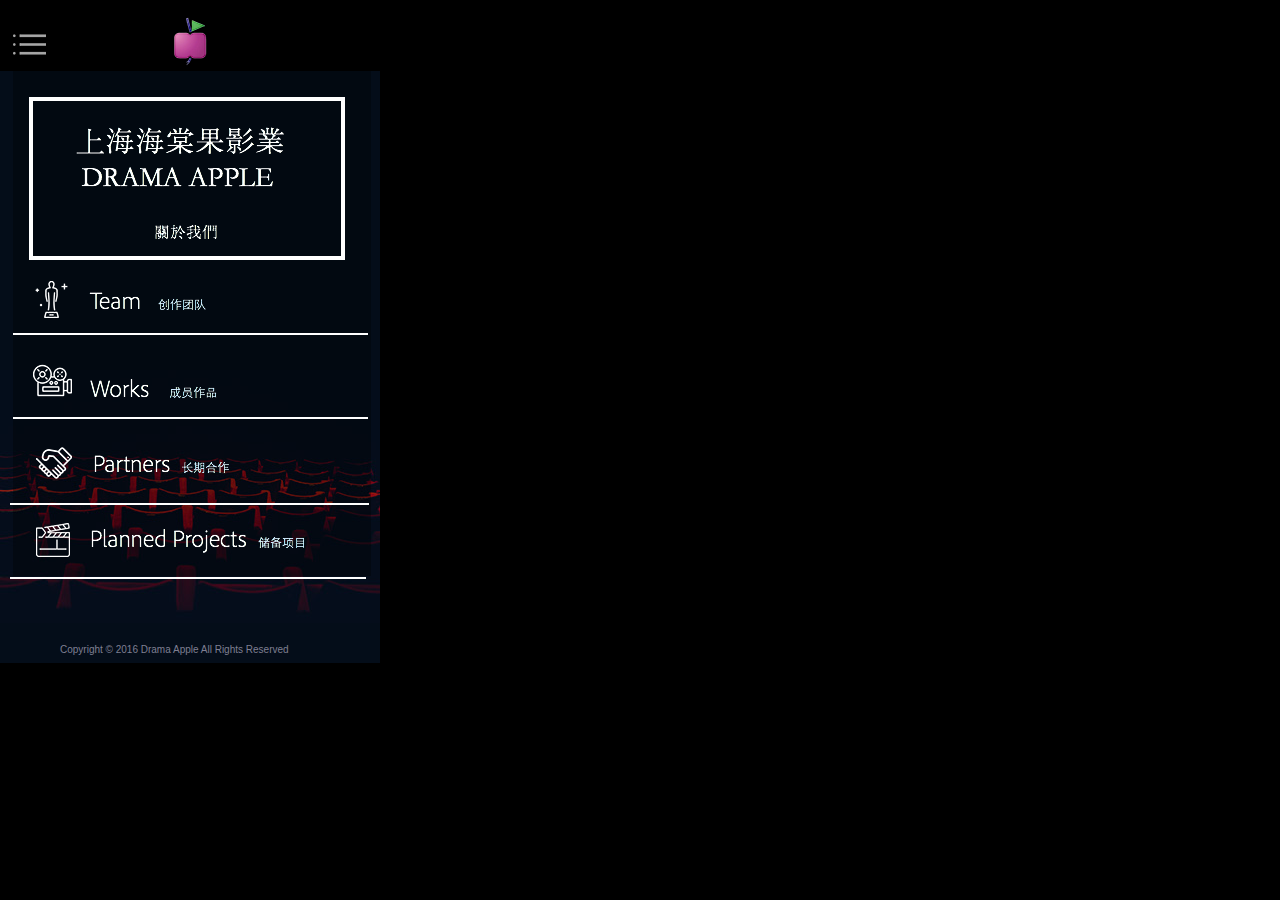
<file: SherryFirstWebsite/SherryFirstWebsite/index.html>
<!DOCTYPE html>
<html class="html" lang="zh-TW">
 <head>

  <script type="text/javascript">
   if(typeof Muse == "undefined") window.Muse = {}; window.Muse.assets = {"required":["jquery-1.8.3.min.js", "museutils.js", "jquery.musepolyfill.bgsize.js", "jquery.musemenu.js", "jquery.watch.js", "webpro.js", "musewpdisclosure.js", "index.css"], "outOfDate":[]};
</script>
  
  <meta http-equiv="Content-type" content="text/html;charset=UTF-8"/>
  <meta name="generator" content="2015.0.0.309"/>
  <title>首頁</title>
  <meta name="viewport" content="width=380"/>
  <!-- CSS -->
  <link rel="stylesheet" type="text/css" href="css/site_global.css?4052507572"/>
  <link rel="stylesheet" type="text/css" href="css/master_a-__.css?399608788"/>
  <link rel="stylesheet" type="text/css" href="css/index.css?340699539" id="pagesheet"/>
  <!-- Other scripts -->
  <script type="text/javascript">
   document.documentElement.className += ' js';
</script>
  <!-- JS includes -->
  <!--[if lt IE 9]>
  <script src="scripts/html5shiv.js?4241844378" type="text/javascript"></script>
  <![endif]-->
   </head>
 <body>

  <div class="clearfix" id="page"><!-- column -->
   <div class="position_content" id="page_position_content">
    <div class="clearfix colelem" id="pu651-3"><!-- group -->
     <div class="clearfix grpelem" id="u651-3"><!-- content -->
      <p>&nbsp;</p>
     </div>
     <div class="clip_frame grpelem" id="u652"><!-- image -->
      <img class="block" id="u652_img" src="images/haitangguo.png" alt="" width="55" height="56"/>
     </div>
     <a class="nonblock nontext clip_frame grpelem" id="u655" href="%e9%95%bf%e6%9c%9f%e5%90%88%e4%bd%9c.html"><!-- image --><img class="block" id="u655_img" src="images/menu-2.png" alt="" width="33" height="33"/></a>
     <div class="browser_width grpelem" id="accordionu1563-bw">
      <ul class="AccordionWidget clearfix" id="accordionu1563"><!-- vertical box -->
       <li class="AccordionPanel clearfix colelem100" id="u1564"><!-- vertical box --><div class="AccordionPanelTab museBGSize clearfix colelem100" id="u1574-3"><!-- content --><p id="u1574">&nbsp;</p></div><div class="AccordionPanelContent disn clearfix colelem100" id="u1565"><!-- group --><div class="browser_width grpelem" id="menuu1566-bw"><nav class="MenuBar clearfix" id="menuu1566"><!-- vertical box --><div class="MenuItemContainer clearfix colelem100" id="u1567"><!-- horizontal box --><a class="nonblock nontext MenuItem MenuItemWithSubMenu MuseMenuActive clearfix" id="u1568" href="index.html"><!-- horizontal box --><div class="MenuItemLabel clearfix" id="u1569-4"><!-- content --><p>首頁</p></div></a></div><div class="MenuItemContainer clearfix colelem100" id="u1588"><!-- horizontal box --><a class="nonblock nontext MenuItem MenuItemWithSubMenu clearfix" id="u1591" href="%e5%85%b3%e4%ba%8e%e6%88%91%e4%bb%ac.html"><!-- horizontal box --><div class="MenuItemLabel clearfix" id="u1593-4"><!-- content --><p>关于我们</p></div></a></div><div class="MenuItemContainer clearfix colelem100" id="u1595"><!-- horizontal box --><a class="nonblock nontext MenuItem MenuItemWithSubMenu clearfix" id="u1598" href="%e5%9b%a2%e9%98%9f%e6%88%90%e5%91%98.html"><!-- horizontal box --><div class="MenuItemLabel clearfix" id="u1601-4"><!-- content --><p>团队成员</p></div></a></div><div class="MenuItemContainer clearfix colelem100" id="u1602"><!-- horizontal box --><a class="nonblock nontext MenuItem MenuItemWithSubMenu clearfix" id="u1605" href="%e6%88%90%e5%91%98%e4%bd%9c%e5%93%81.html"><!-- horizontal box --><div class="MenuItemLabel clearfix" id="u1608-4"><!-- content --><p>成员作品</p></div></a></div><div class="MenuItemContainer clearfix colelem100" id="u1609"><!-- horizontal box --><a class="nonblock nontext MenuItem MenuItemWithSubMenu clearfix" id="u1612" href="%e9%95%bf%e6%9c%9f%e5%90%88%e4%bd%9c.html"><!-- horizontal box --><div class="MenuItemLabel clearfix" id="u1613-4"><!-- content --><p>长期合作</p></div></a></div><div class="MenuItemContainer clearfix colelem100" id="u1616"><!-- horizontal box --><a class="nonblock nontext MenuItem MenuItemWithSubMenu clearfix" id="u1617" href="%e5%82%a8%e5%a4%87%e9%a1%b9%e7%9b%ae.html"><!-- horizontal box --><div class="MenuItemLabel clearfix" id="u1618-4"><!-- content --><p>储备项目</p></div></a></div></nav></div></div></li>
      </ul>
     </div>
    </div>
    <div class="clearfix colelem" id="ppu272"><!-- group -->
     <div class="grpelem" id="pu272"><!-- inclusion -->
      <a class="nonblock nontext MuseLinkActive" id="u272" href="index.html"><!-- simple frame --></a>
      <div class="clearfix" id="pu106-7"><!-- column -->
       <img class="colelem" id="u106-7" alt="&nbsp;上海海棠果影業 DRAMA APPLE" width="254" height="82" src="images/u106-7.png"/><!-- rasterized frame -->
       <a class="nonblock nontext colelem" id="u171-4" href="%e5%85%b3%e4%ba%8e%e6%88%91%e4%bb%ac.html"><!-- rasterized frame --><img id="u171-4_img" alt="關於我們" width="87" height="26" src="images/u171-4.png"/></a>
       <div class="clearfix colelem" id="pu309"><!-- group -->
        <a class="nonblock nontext clip_frame grpelem" id="u309" href="%e5%9b%a2%e9%98%9f%e6%88%90%e5%91%98.html"><!-- image --><img class="block" id="u309_img" src="images/award.png" alt="" width="37" height="37"/></a>
        <a class="nonblock nontext grpelem" id="u315-5" href="%e5%9b%a2%e9%98%9f%e6%88%90%e5%91%98.html"><!-- rasterized frame --><img id="u315-5_img" alt="Team 创作团队" width="215" height="33" src="images/u315-5.png"/></a>
       </div>
       <div class="colelem" id="u261"><!-- rasterized frame --></div>
       <div class="clearfix colelem" id="pu329"><!-- group -->
        <a class="nonblock nontext clip_frame grpelem" id="u329" href="%e6%88%90%e5%91%98%e4%bd%9c%e5%93%81.html"><!-- image --><img class="block" id="u329_img" src="images/video-camera.png" alt="" width="39" height="39"/></a>
        <a class="nonblock nontext grpelem" id="u335-6" href="%e6%88%90%e5%91%98%e4%bd%9c%e5%93%81.html"><!-- rasterized frame --><img id="u335-6_img" alt="Works 成员作品" width="214" height="29" src="images/u335-6.png"/></a>
       </div>
       <div class="colelem" id="u262"><!-- rasterized frame --></div>
       <div class="clearfix colelem" id="pu342"><!-- group -->
        <a class="nonblock nontext clip_frame grpelem" id="u342" href="%e9%95%bf%e6%9c%9f%e5%90%88%e4%bd%9c.html"><!-- image --><img class="block" id="u342_img" src="images/handshake.png" alt="" width="36" height="36"/></a>
        <a class="nonblock nontext grpelem" id="u348-5" href="%e9%95%bf%e6%9c%9f%e5%90%88%e4%bd%9c.html"><!-- rasterized frame --><img id="u348-5_img" alt="Partners 长期合作" width="237" height="33" src="images/u348-5.png"/></a>
       </div>
       <div class="clearfix colelem" id="pu349"><!-- group -->
        <a class="nonblock nontext clip_frame grpelem" id="u349" href="%e5%82%a8%e5%a4%87%e9%a1%b9%e7%9b%ae.html"><!-- image --><img class="block" id="u349_img" src="images/clapboard.png" alt="" width="34" height="34"/></a>
        <a class="nonblock nontext grpelem" id="u356-5" href="%e5%82%a8%e5%a4%87%e9%a1%b9%e7%9b%ae.html"><!-- rasterized frame --><img id="u356-5_img" alt="Planned Projects 储备项目" width="237" height="33" src="images/u356-5.png"/></a>
       </div>
      </div>
     </div>
     <div class="clip_frame grpelem" id="u595"><!-- image -->
      <img class="block" id="u595_img" src="images/photo-1458053688450-eef5d21d43b3.jpg" alt="" width="380" height="253"/>
     </div>
     <div class="grpelem" id="u263"><!-- rasterized frame --></div>
     <a class="nonblock nontext grpelem" id="u264" href="%e5%85%b3%e4%ba%8e%e6%88%91%e4%bb%ac.html"><!-- simple frame --></a>
     <div class="grpelem" id="u671"><!-- rasterized frame --></div>
    </div>
    <div class="clearfix colelem" id="u654-4"><!-- content -->
     <p>Copyright © 2016 Drama Apple All Rights Reserved</p>
    </div>
   </div>
  </div>
  <div class="preload_images">
   <img class="preload" src="images/visualeditor_-_icon_-_menusvg.png" alt=""/>
   <img class="preload" src="images/multiplication-symbol-icon-0910125830.png" alt=""/>
  </div>
  <!-- JS includes -->
  <script type="text/javascript">
   if (document.location.protocol != 'https:') document.write('\x3Cscript src="http://musecdn.businesscatalyst.com/scripts/4.0/jquery-1.8.3.min.js" type="text/javascript">\x3C/script>');
</script>
  <script type="text/javascript">
   window.jQuery || document.write('\x3Cscript src="scripts/jquery-1.8.3.min.js" type="text/javascript">\x3C/script>');
</script>
  <script src="scripts/museutils.js?183364071" type="text/javascript"></script>
  <script src="scripts/jquery.musepolyfill.bgsize.js?4004268962" type="text/javascript"></script>
  <script src="scripts/jquery.musemenu.js?3957776250" type="text/javascript"></script>
  <script src="scripts/jquery.watch.js?71412426" type="text/javascript"></script>
  <script src="scripts/webpro.js?3803554875" type="text/javascript"></script>
  <script src="scripts/musewpdisclosure.js?3993616448" type="text/javascript"></script>
  <!-- Other scripts -->
  <script type="text/javascript">
   $(document).ready(function() { try {
(function(){var a={},b=function(a){if(a.match(/^rgb/))return a=a.replace(/\s+/g,"").match(/([\d\,]+)/gi)[0].split(","),(parseInt(a[0])<<16)+(parseInt(a[1])<<8)+parseInt(a[2]);if(a.match(/^\#/))return parseInt(a.substr(1),16);return 0};(function(){$('link[type="text/css"]').each(function(){var b=($(this).attr("href")||"").match(/\/?css\/([\w\-]+\.css)\?(\d+)/);b&&b[1]&&b[2]&&(a[b[1]]=b[2])})})();(function(){$("body").append('<div class="version" style="display:none; width:1px; height:1px;"></div>');
for(var c=$(".version"),d=0;d<Muse.assets.required.length;){var f=Muse.assets.required[d],g=f.match(/([\w\-\.]+)\.(\w+)$/),k=g&&g[1]?g[1]:null,g=g&&g[2]?g[2]:null;switch(g.toLowerCase()){case "css":k=k.replace(/\W/gi,"_").replace(/^([^a-z])/gi,"_$1");c.addClass(k);var g=b(c.css("color")),h=b(c.css("background-color"));g!=0||h!=0?(Muse.assets.required.splice(d,1),"undefined"!=typeof a[f]&&(g!=a[f]>>>24||h!=(a[f]&16777215))&&Muse.assets.outOfDate.push(f)):d++;c.removeClass(k);break;case "js":k.match(/^jquery-[\d\.]+/gi)&&
typeof $!="undefined"?Muse.assets.required.splice(d,1):d++;break;default:throw Error("Unsupported file type: "+g);}}c.remove();if(Muse.assets.outOfDate.length||Muse.assets.required.length)c="伺服器上的某些檔案可能遺失或不正確。請清除瀏覽器快取後再試一次。若問題持續發生，請聯絡網站作者。",(d=location&&location.search&&location.search.match&&location.search.match(/muse_debug/gi))&&Muse.assets.outOfDate.length&&(c+="\nOut of date: "+Muse.assets.outOfDate.join(",")),d&&Muse.assets.required.length&&(c+="\nMissing: "+Muse.assets.required.join(",")),alert(c)})()})();/* body */
Muse.Utils.transformMarkupToFixBrowserProblemsPreInit();/* body */
Muse.Utils.prepHyperlinks(true);/* body */
Muse.Utils.initWidget('.MenuBar', function(elem) { return $(elem).museMenu(); });/* unifiedNavBar */
Muse.Utils.resizeHeight()/* resize height */
Muse.Utils.initWidget('#accordionu1563', function(elem) { return new WebPro.Widget.Accordion(elem, {canCloseAll:true,defaultIndex:-1}); });/* #accordionu1563 */
Muse.Utils.showWidgetsWhenReady();/* body */
Muse.Utils.transformMarkupToFixBrowserProblems();/* body */
} catch(e) { if (e && 'function' == typeof e.notify) e.notify(); else Muse.Assert.fail('Error calling selector function:' + e); }});
</script>
   </body>
</html>
</file>
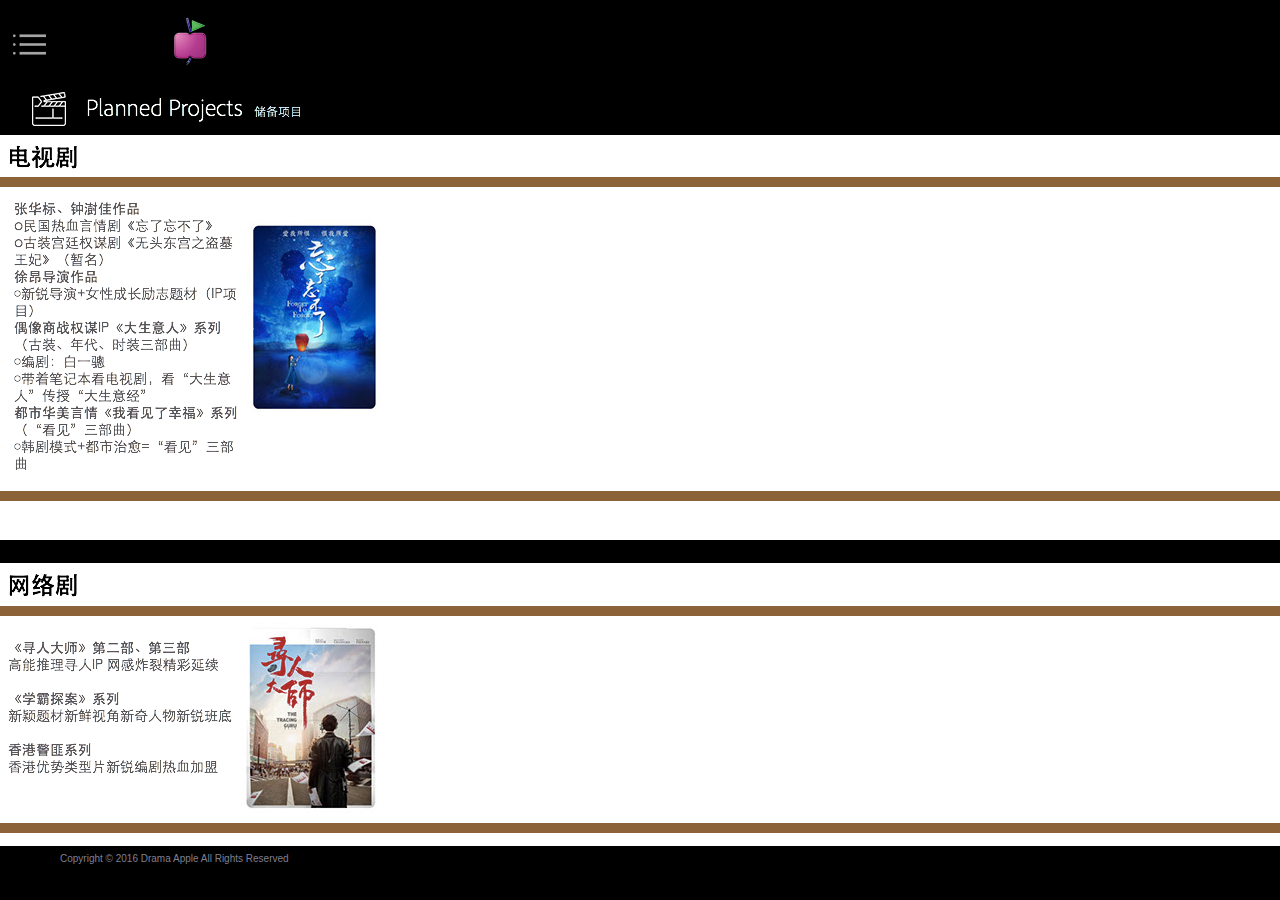
<file: SherryFirstWebsite/SherryFirstWebsite/储备项目.html>
<!DOCTYPE html>
<html class="html" lang="zh-TW">
 <head>

  <script type="text/javascript">
   if(typeof Muse == "undefined") window.Muse = {}; window.Muse.assets = {"required":["jquery-1.8.3.min.js", "museutils.js", "jquery.musemenu.js", "jquery.watch.js", "webpro.js", "musewpdisclosure.js", "____4.css"], "outOfDate":[]};
</script>
  
  <meta http-equiv="Content-type" content="text/html;charset=UTF-8"/>
  <meta name="generator" content="2015.0.0.309"/>
  <title>储备项目</title>
  <meta name="viewport" content="width=380"/>
  <!-- CSS -->
  <link rel="stylesheet" type="text/css" href="css/site_global.css?4052507572"/>
  <link rel="stylesheet" type="text/css" href="css/master_a-__.css?399608788"/>
  <link rel="stylesheet" type="text/css" href="css/____4.css?285217329" id="pagesheet"/>
  <!-- Other scripts -->
  <script type="text/javascript">
   document.documentElement.className += ' js';
</script>
  <!-- JS includes -->
  <!--[if lt IE 9]>
  <script src="scripts/html5shiv.js?4241844378" type="text/javascript"></script>
  <![endif]-->
   </head>
 <body>

  <div class="clearfix" id="page"><!-- column -->
   <div class="position_content" id="page_position_content">
    <div class="clearfix colelem" id="pu651-3"><!-- group -->
     <div class="clearfix grpelem" id="u651-3"><!-- content -->
      <p>&nbsp;</p>
     </div>
     <div class="clip_frame grpelem" id="u652"><!-- image -->
      <img class="block" id="u652_img" src="images/haitangguo.png" alt="" width="55" height="56"/>
     </div>
     <a class="nonblock nontext clip_frame grpelem" id="u655" href="%e9%95%bf%e6%9c%9f%e5%90%88%e4%bd%9c.html"><!-- image --><img class="block" id="u655_img" src="images/menu-2.png" alt="" width="33" height="33"/></a>
     <div class="browser_width grpelem" id="accordionu1563-bw">
      <ul class="AccordionWidget clearfix" id="accordionu1563"><!-- vertical box -->
       <li class="AccordionPanel clearfix colelem100" id="u1564"><!-- vertical box --><div class="AccordionPanelTab clearfix colelem100" id="u1574-3"><!-- content --><p id="u1574">&nbsp;</p></div><div class="AccordionPanelContent disn clearfix colelem100" id="u1565"><!-- group --><div class="browser_width grpelem" id="menuu1566-bw"><nav class="MenuBar clearfix" id="menuu1566"><!-- vertical box --><div class="MenuItemContainer clearfix colelem100" id="u1567"><!-- horizontal box --><a class="nonblock nontext MenuItem MenuItemWithSubMenu clearfix" id="u1568" href="index.html"><!-- horizontal box --><div class="MenuItemLabel clearfix" id="u1569-4"><!-- content --><p>首頁</p></div></a></div><div class="MenuItemContainer clearfix colelem100" id="u1588"><!-- horizontal box --><a class="nonblock nontext MenuItem MenuItemWithSubMenu clearfix" id="u1591" href="%e5%85%b3%e4%ba%8e%e6%88%91%e4%bb%ac.html"><!-- horizontal box --><div class="MenuItemLabel clearfix" id="u1593-4"><!-- content --><p>关于我们</p></div></a></div><div class="MenuItemContainer clearfix colelem100" id="u1595"><!-- horizontal box --><a class="nonblock nontext MenuItem MenuItemWithSubMenu clearfix" id="u1598" href="%e5%9b%a2%e9%98%9f%e6%88%90%e5%91%98.html"><!-- horizontal box --><div class="MenuItemLabel clearfix" id="u1601-4"><!-- content --><p>团队成员</p></div></a></div><div class="MenuItemContainer clearfix colelem100" id="u1602"><!-- horizontal box --><a class="nonblock nontext MenuItem MenuItemWithSubMenu clearfix" id="u1605" href="%e6%88%90%e5%91%98%e4%bd%9c%e5%93%81.html"><!-- horizontal box --><div class="MenuItemLabel clearfix" id="u1608-4"><!-- content --><p>成员作品</p></div></a></div><div class="MenuItemContainer clearfix colelem100" id="u1609"><!-- horizontal box --><a class="nonblock nontext MenuItem MenuItemWithSubMenu clearfix" id="u1612" href="%e9%95%bf%e6%9c%9f%e5%90%88%e4%bd%9c.html"><!-- horizontal box --><div class="MenuItemLabel clearfix" id="u1613-4"><!-- content --><p>长期合作</p></div></a></div><div class="MenuItemContainer clearfix colelem100" id="u1616"><!-- horizontal box --><a class="nonblock nontext MenuItem MenuItemWithSubMenu MuseMenuActive clearfix" id="u1617" href="%e5%82%a8%e5%a4%87%e9%a1%b9%e7%9b%ae.html"><!-- horizontal box --><div class="MenuItemLabel clearfix" id="u1618-4"><!-- content --><p>储备项目</p></div></a></div></nav></div></div></li>
      </ul>
     </div>
    </div>
    <div class="clearfix colelem" id="pu1299"><!-- group -->
     <div class="clip_frame grpelem" id="u1299"><!-- image -->
      <img class="block" id="u1299_img" src="images/clapboard.png" alt="" width="34" height="34"/>
     </div>
     <img class="grpelem" id="u1301-5" alt="Planned Projects 储备项目" width="237" height="33" src="images/u1301-5.png"/><!-- rasterized frame -->
    </div>
    <div class="clearfix colelem" id="pu1303"><!-- group -->
     <div class="browser_width grpelem" id="u1303-bw">
      <div class="clearfix" id="u1303"><!-- column -->
       <img class="colelem" id="u1306-4" alt="电视剧" width="137" height="30" src="images/u1306-4.png"/><!-- rasterized frame -->
       <img class="colelem" id="u1331-24" alt="张华标、钟澍佳作品
o民国热血言情剧《忘了忘不了》
o古装宫廷权谋剧《无头东宫之盗墓王妃》（暂名）
徐昂导演作品
￮新锐导演+女性成长励志题材（IP项目）
偶像商战权谋IP《大生意人》系列（古装、年代、时装三部曲）
￮编剧：白一骢
￮带着笔记本看电视剧，看“大生意人”传授“大生意经”
都市华美言情《我看见了幸福》系列（“看见”三部曲）
￮韩剧模式+都市治愈=“看见”三部曲" width="233" height="272" src="images/u1331-24.png"/><!-- rasterized frame -->
      </div>
     </div>
     <div class="browser_width grpelem" id="u1305-bw">
      <div id="u1305"><!-- simple frame --></div>
     </div>
     <div class="clip_frame grpelem" id="u1332"><!-- image -->
      <img class="block" id="u1332_img" src="images/%e8%9e%a2%e5%b9%95%e5%bf%ab%e7%85%a7%202016-10-13%20%e4%b8%8b%e5%8d%8811030.jpg" alt="" width="133" height="205"/>
     </div>
     <div class="browser_width grpelem" id="u1338-bw">
      <div id="u1338"><!-- simple frame --></div>
     </div>
    </div>
    <div class="clearfix colelem" id="pu1341"><!-- group -->
     <div class="browser_width grpelem" id="u1341-bw">
      <div class="clearfix" id="u1341"><!-- group -->
       <div class="clearfix grpelem" id="pu1342-4"><!-- column -->
        <img class="colelem" id="u1342-4" alt="网络剧" width="137" height="30" src="images/u1342-4.png"/><!-- rasterized frame -->
        <img class="colelem" id="u1345-16" alt="《寻人大师》第二部、第三部
高能推理寻人IP 网感炸裂精彩延续 《学霸探案》系列
新颖题材新鲜视角新奇人物新锐班底 香港警匪系列
香港优势类型片新锐编剧热血加盟" width="233" height="159" src="images/u1345-16.png"/><!-- rasterized frame -->
       </div>
       <div class="clip_frame grpelem" id="u1346"><!-- image -->
        <img class="block" id="u1346_img" src="images/%e8%9e%a2%e5%b9%95%e5%bf%ab%e7%85%a7%202016-10-13%20%e4%b8%8b%e5%8d%8811845.jpg" alt="" width="139" height="190"/>
       </div>
      </div>
     </div>
     <div class="browser_width grpelem" id="u1343-bw">
      <div id="u1343"><!-- simple frame --></div>
     </div>
     <div class="browser_width grpelem" id="u1352-bw">
      <div id="u1352"><!-- simple frame --></div>
     </div>
    </div>
    <div class="clearfix colelem" id="u654-4"><!-- content -->
     <p>Copyright © 2016 Drama Apple All Rights Reserved</p>
    </div>
   </div>
  </div>
  <!-- JS includes -->
  <script type="text/javascript">
   if (document.location.protocol != 'https:') document.write('\x3Cscript src="http://musecdn.businesscatalyst.com/scripts/4.0/jquery-1.8.3.min.js" type="text/javascript">\x3C/script>');
</script>
  <script type="text/javascript">
   window.jQuery || document.write('\x3Cscript src="scripts/jquery-1.8.3.min.js" type="text/javascript">\x3C/script>');
</script>
  <script src="scripts/museutils.js?183364071" type="text/javascript"></script>
  <script src="scripts/jquery.musemenu.js?3957776250" type="text/javascript"></script>
  <script src="scripts/jquery.watch.js?71412426" type="text/javascript"></script>
  <script src="scripts/webpro.js?3803554875" type="text/javascript"></script>
  <script src="scripts/musewpdisclosure.js?3993616448" type="text/javascript"></script>
  <!-- Other scripts -->
  <script type="text/javascript">
   $(document).ready(function() { try {
(function(){var a={},b=function(a){if(a.match(/^rgb/))return a=a.replace(/\s+/g,"").match(/([\d\,]+)/gi)[0].split(","),(parseInt(a[0])<<16)+(parseInt(a[1])<<8)+parseInt(a[2]);if(a.match(/^\#/))return parseInt(a.substr(1),16);return 0};(function(){$('link[type="text/css"]').each(function(){var b=($(this).attr("href")||"").match(/\/?css\/([\w\-]+\.css)\?(\d+)/);b&&b[1]&&b[2]&&(a[b[1]]=b[2])})})();(function(){$("body").append('<div class="version" style="display:none; width:1px; height:1px;"></div>');
for(var c=$(".version"),d=0;d<Muse.assets.required.length;){var f=Muse.assets.required[d],g=f.match(/([\w\-\.]+)\.(\w+)$/),k=g&&g[1]?g[1]:null,g=g&&g[2]?g[2]:null;switch(g.toLowerCase()){case "css":k=k.replace(/\W/gi,"_").replace(/^([^a-z])/gi,"_$1");c.addClass(k);var g=b(c.css("color")),h=b(c.css("background-color"));g!=0||h!=0?(Muse.assets.required.splice(d,1),"undefined"!=typeof a[f]&&(g!=a[f]>>>24||h!=(a[f]&16777215))&&Muse.assets.outOfDate.push(f)):d++;c.removeClass(k);break;case "js":k.match(/^jquery-[\d\.]+/gi)&&
typeof $!="undefined"?Muse.assets.required.splice(d,1):d++;break;default:throw Error("Unsupported file type: "+g);}}c.remove();if(Muse.assets.outOfDate.length||Muse.assets.required.length)c="伺服器上的某些檔案可能遺失或不正確。請清除瀏覽器快取後再試一次。若問題持續發生，請聯絡網站作者。",(d=location&&location.search&&location.search.match&&location.search.match(/muse_debug/gi))&&Muse.assets.outOfDate.length&&(c+="\nOut of date: "+Muse.assets.outOfDate.join(",")),d&&Muse.assets.required.length&&(c+="\nMissing: "+Muse.assets.required.join(",")),alert(c)})()})();/* body */
Muse.Utils.transformMarkupToFixBrowserProblemsPreInit();/* body */
Muse.Utils.prepHyperlinks(true);/* body */
Muse.Utils.initWidget('.MenuBar', function(elem) { return $(elem).museMenu(); });/* unifiedNavBar */
Muse.Utils.resizeHeight()/* resize height */
Muse.Utils.initWidget('#accordionu1563', function(elem) { return new WebPro.Widget.Accordion(elem, {canCloseAll:true,defaultIndex:-1}); });/* #accordionu1563 */
Muse.Utils.showWidgetsWhenReady();/* body */
Muse.Utils.transformMarkupToFixBrowserProblems();/* body */
} catch(e) { if (e && 'function' == typeof e.notify) e.notify(); else Muse.Assert.fail('Error calling selector function:' + e); }});
</script>
   </body>
</html>
</file>
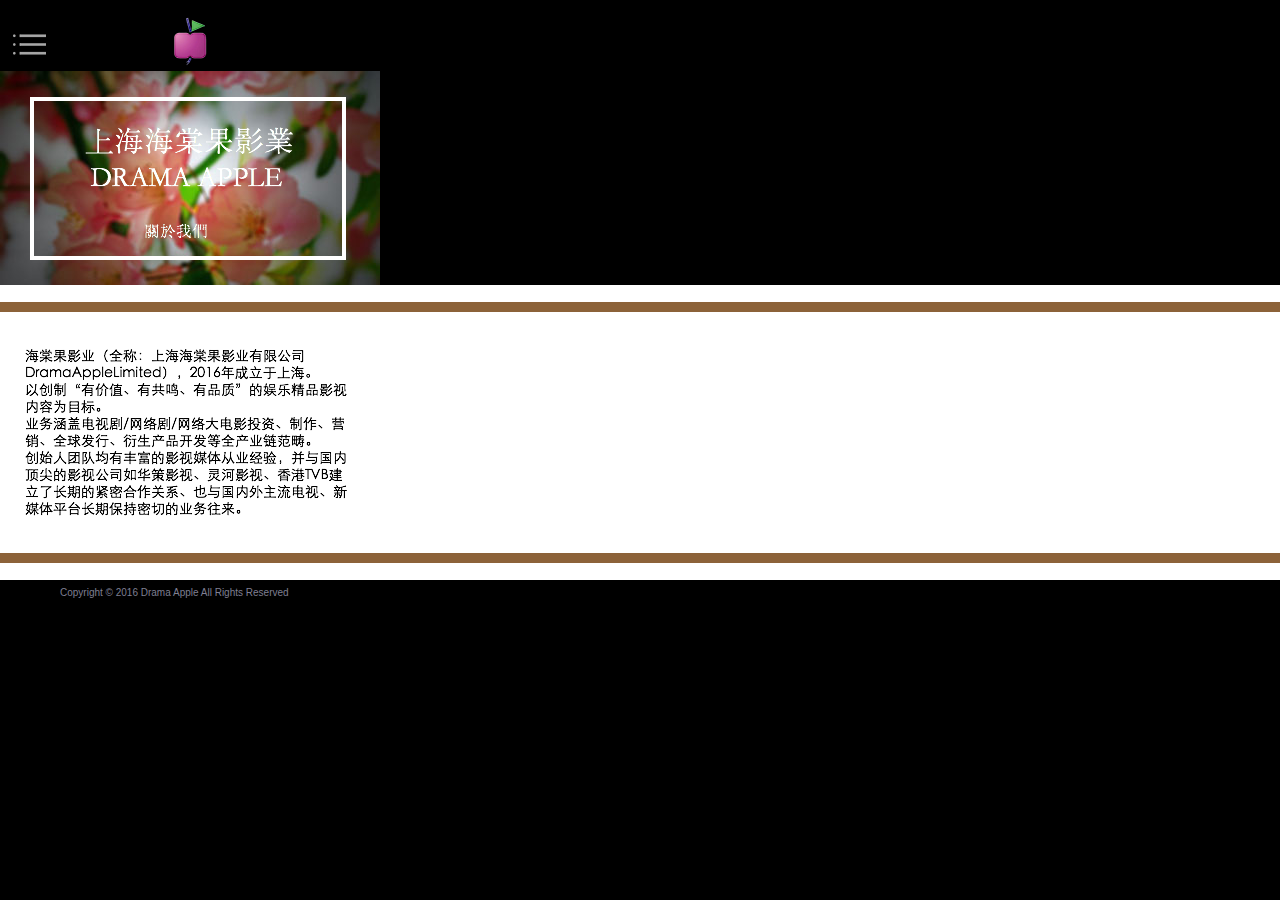
<file: SherryFirstWebsite/SherryFirstWebsite/关于我们.html>
<!DOCTYPE html>
<html class="html" lang="zh-TW">
 <head>

  <script type="text/javascript">
   if(typeof Muse == "undefined") window.Muse = {}; window.Muse.assets = {"required":["jquery-1.8.3.min.js", "museutils.js", "jquery.musemenu.js", "jquery.watch.js", "webpro.js", "musewpdisclosure.js", "____.css"], "outOfDate":[]};
</script>
  
  <meta http-equiv="Content-type" content="text/html;charset=UTF-8"/>
  <meta name="generator" content="2015.0.0.309"/>
  <title>关于我们</title>
  <meta name="viewport" content="width=380"/>
  <!-- CSS -->
  <link rel="stylesheet" type="text/css" href="css/site_global.css?4052507572"/>
  <link rel="stylesheet" type="text/css" href="css/master_a-__.css?399608788"/>
  <link rel="stylesheet" type="text/css" href="css/____.css?4131081508" id="pagesheet"/>
  <!-- Other scripts -->
  <script type="text/javascript">
   document.documentElement.className += ' js';
</script>
  <!-- JS includes -->
  <!--[if lt IE 9]>
  <script src="scripts/html5shiv.js?4241844378" type="text/javascript"></script>
  <![endif]-->
   </head>
 <body>

  <div class="clearfix" id="page"><!-- column -->
   <div class="position_content" id="page_position_content">
    <div class="clearfix colelem" id="pu651-3"><!-- group -->
     <div class="clearfix grpelem" id="u651-3"><!-- content -->
      <p>&nbsp;</p>
     </div>
     <div class="clip_frame grpelem" id="u652"><!-- image -->
      <img class="block" id="u652_img" src="images/haitangguo.png" alt="" width="55" height="56"/>
     </div>
     <a class="nonblock nontext clip_frame grpelem" id="u655" href="%e9%95%bf%e6%9c%9f%e5%90%88%e4%bd%9c.html"><!-- image --><img class="block" id="u655_img" src="images/menu-2.png" alt="" width="33" height="33"/></a>
     <div class="browser_width grpelem" id="accordionu1563-bw">
      <ul class="AccordionWidget clearfix" id="accordionu1563"><!-- vertical box -->
       <li class="AccordionPanel clearfix colelem100" id="u1564"><!-- vertical box --><div class="AccordionPanelTab clearfix colelem100" id="u1574-3"><!-- content --><p id="u1574">&nbsp;</p></div><div class="AccordionPanelContent disn clearfix colelem100" id="u1565"><!-- group --><div class="browser_width grpelem" id="menuu1566-bw"><nav class="MenuBar clearfix" id="menuu1566"><!-- vertical box --><div class="MenuItemContainer clearfix colelem100" id="u1567"><!-- horizontal box --><a class="nonblock nontext MenuItem MenuItemWithSubMenu clearfix" id="u1568" href="index.html"><!-- horizontal box --><div class="MenuItemLabel clearfix" id="u1569-4"><!-- content --><p>首頁</p></div></a></div><div class="MenuItemContainer clearfix colelem100" id="u1588"><!-- horizontal box --><a class="nonblock nontext MenuItem MenuItemWithSubMenu MuseMenuActive clearfix" id="u1591" href="%e5%85%b3%e4%ba%8e%e6%88%91%e4%bb%ac.html"><!-- horizontal box --><div class="MenuItemLabel clearfix" id="u1593-4"><!-- content --><p>关于我们</p></div></a></div><div class="MenuItemContainer clearfix colelem100" id="u1595"><!-- horizontal box --><a class="nonblock nontext MenuItem MenuItemWithSubMenu clearfix" id="u1598" href="%e5%9b%a2%e9%98%9f%e6%88%90%e5%91%98.html"><!-- horizontal box --><div class="MenuItemLabel clearfix" id="u1601-4"><!-- content --><p>团队成员</p></div></a></div><div class="MenuItemContainer clearfix colelem100" id="u1602"><!-- horizontal box --><a class="nonblock nontext MenuItem MenuItemWithSubMenu clearfix" id="u1605" href="%e6%88%90%e5%91%98%e4%bd%9c%e5%93%81.html"><!-- horizontal box --><div class="MenuItemLabel clearfix" id="u1608-4"><!-- content --><p>成员作品</p></div></a></div><div class="MenuItemContainer clearfix colelem100" id="u1609"><!-- horizontal box --><a class="nonblock nontext MenuItem MenuItemWithSubMenu clearfix" id="u1612" href="%e9%95%bf%e6%9c%9f%e5%90%88%e4%bd%9c.html"><!-- horizontal box --><div class="MenuItemLabel clearfix" id="u1613-4"><!-- content --><p>长期合作</p></div></a></div><div class="MenuItemContainer clearfix colelem100" id="u1616"><!-- horizontal box --><a class="nonblock nontext MenuItem MenuItemWithSubMenu clearfix" id="u1617" href="%e5%82%a8%e5%a4%87%e9%a1%b9%e7%9b%ae.html"><!-- horizontal box --><div class="MenuItemLabel clearfix" id="u1618-4"><!-- content --><p>储备项目</p></div></a></div></nav></div></div></li>
      </ul>
     </div>
    </div>
    <div class="clearfix colelem" id="pu664"><!-- group -->
     <div class="clip_frame grpelem" id="u664"><!-- image -->
      <img class="block" id="u664_img" src="images/%e9%bb%91%e7%9a%84.jpg" alt="" width="380" height="214"/>
     </div>
     <img class="grpelem" id="u693-7" alt="&nbsp;上海海棠果影業 DRAMA APPLE" width="254" height="82" src="images/u693-7.png"/><!-- rasterized frame -->
     <img class="grpelem" id="u694-4" alt="關於我們" width="87" height="26" src="images/u694-4.png"/><!-- rasterized frame -->
     <a class="nonblock nontext MuseLinkActive grpelem" id="u695" href="%e5%85%b3%e4%ba%8e%e6%88%91%e4%bb%ac.html"><!-- simple frame --></a>
    </div>
    <div class="clearfix colelem" id="pu697"><!-- group -->
     <div class="browser_width grpelem" id="u697-bw">
      <div class="clearfix" id="u697"><!-- group -->
       <img class="grpelem" id="u696-10" alt="海棠果影业（全称：上海海棠果影业有限公司DramaAppleLimited），2016年成立于上海。
以创制“有价值、有共鸣、有品质”的娱乐精品影视内容为目标。
业务涵盖电视剧/网络剧/网络大电影投资、制作、营销、全球发行、衍生产品开发等全产业链范畴。
创始人团队均有丰富的影视媒体从业经验，并与国内顶尖的影视公司如华策影视、灵河影视、香港TVB建立了长期的紧密合作关系、也与国内外主流电视、新媒体平台长期保持密切的业务往来。" width="325" height="170" src="images/u696-10.png"/><!-- rasterized frame -->
      </div>
     </div>
     <div class="browser_width grpelem" id="u705-bw">
      <div id="u705"><!-- simple frame --></div>
     </div>
     <div class="browser_width grpelem" id="u707-bw">
      <div id="u707"><!-- simple frame --></div>
     </div>
    </div>
    <div class="clearfix colelem" id="u654-4"><!-- content -->
     <p>Copyright © 2016 Drama Apple All Rights Reserved</p>
    </div>
   </div>
  </div>
  <!-- JS includes -->
  <script type="text/javascript">
   if (document.location.protocol != 'https:') document.write('\x3Cscript src="http://musecdn.businesscatalyst.com/scripts/4.0/jquery-1.8.3.min.js" type="text/javascript">\x3C/script>');
</script>
  <script type="text/javascript">
   window.jQuery || document.write('\x3Cscript src="scripts/jquery-1.8.3.min.js" type="text/javascript">\x3C/script>');
</script>
  <script src="scripts/museutils.js?183364071" type="text/javascript"></script>
  <script src="scripts/jquery.musemenu.js?3957776250" type="text/javascript"></script>
  <script src="scripts/jquery.watch.js?71412426" type="text/javascript"></script>
  <script src="scripts/webpro.js?3803554875" type="text/javascript"></script>
  <script src="scripts/musewpdisclosure.js?3993616448" type="text/javascript"></script>
  <!-- Other scripts -->
  <script type="text/javascript">
   $(document).ready(function() { try {
(function(){var a={},b=function(a){if(a.match(/^rgb/))return a=a.replace(/\s+/g,"").match(/([\d\,]+)/gi)[0].split(","),(parseInt(a[0])<<16)+(parseInt(a[1])<<8)+parseInt(a[2]);if(a.match(/^\#/))return parseInt(a.substr(1),16);return 0};(function(){$('link[type="text/css"]').each(function(){var b=($(this).attr("href")||"").match(/\/?css\/([\w\-]+\.css)\?(\d+)/);b&&b[1]&&b[2]&&(a[b[1]]=b[2])})})();(function(){$("body").append('<div class="version" style="display:none; width:1px; height:1px;"></div>');
for(var c=$(".version"),d=0;d<Muse.assets.required.length;){var f=Muse.assets.required[d],g=f.match(/([\w\-\.]+)\.(\w+)$/),k=g&&g[1]?g[1]:null,g=g&&g[2]?g[2]:null;switch(g.toLowerCase()){case "css":k=k.replace(/\W/gi,"_").replace(/^([^a-z])/gi,"_$1");c.addClass(k);var g=b(c.css("color")),h=b(c.css("background-color"));g!=0||h!=0?(Muse.assets.required.splice(d,1),"undefined"!=typeof a[f]&&(g!=a[f]>>>24||h!=(a[f]&16777215))&&Muse.assets.outOfDate.push(f)):d++;c.removeClass(k);break;case "js":k.match(/^jquery-[\d\.]+/gi)&&
typeof $!="undefined"?Muse.assets.required.splice(d,1):d++;break;default:throw Error("Unsupported file type: "+g);}}c.remove();if(Muse.assets.outOfDate.length||Muse.assets.required.length)c="伺服器上的某些檔案可能遺失或不正確。請清除瀏覽器快取後再試一次。若問題持續發生，請聯絡網站作者。",(d=location&&location.search&&location.search.match&&location.search.match(/muse_debug/gi))&&Muse.assets.outOfDate.length&&(c+="\nOut of date: "+Muse.assets.outOfDate.join(",")),d&&Muse.assets.required.length&&(c+="\nMissing: "+Muse.assets.required.join(",")),alert(c)})()})();/* body */
Muse.Utils.transformMarkupToFixBrowserProblemsPreInit();/* body */
Muse.Utils.prepHyperlinks(true);/* body */
Muse.Utils.initWidget('.MenuBar', function(elem) { return $(elem).museMenu(); });/* unifiedNavBar */
Muse.Utils.resizeHeight()/* resize height */
Muse.Utils.initWidget('#accordionu1563', function(elem) { return new WebPro.Widget.Accordion(elem, {canCloseAll:true,defaultIndex:-1}); });/* #accordionu1563 */
Muse.Utils.showWidgetsWhenReady();/* body */
Muse.Utils.transformMarkupToFixBrowserProblems();/* body */
} catch(e) { if (e && 'function' == typeof e.notify) e.notify(); else Muse.Assert.fail('Error calling selector function:' + e); }});
</script>
   </body>
</html>
</file>
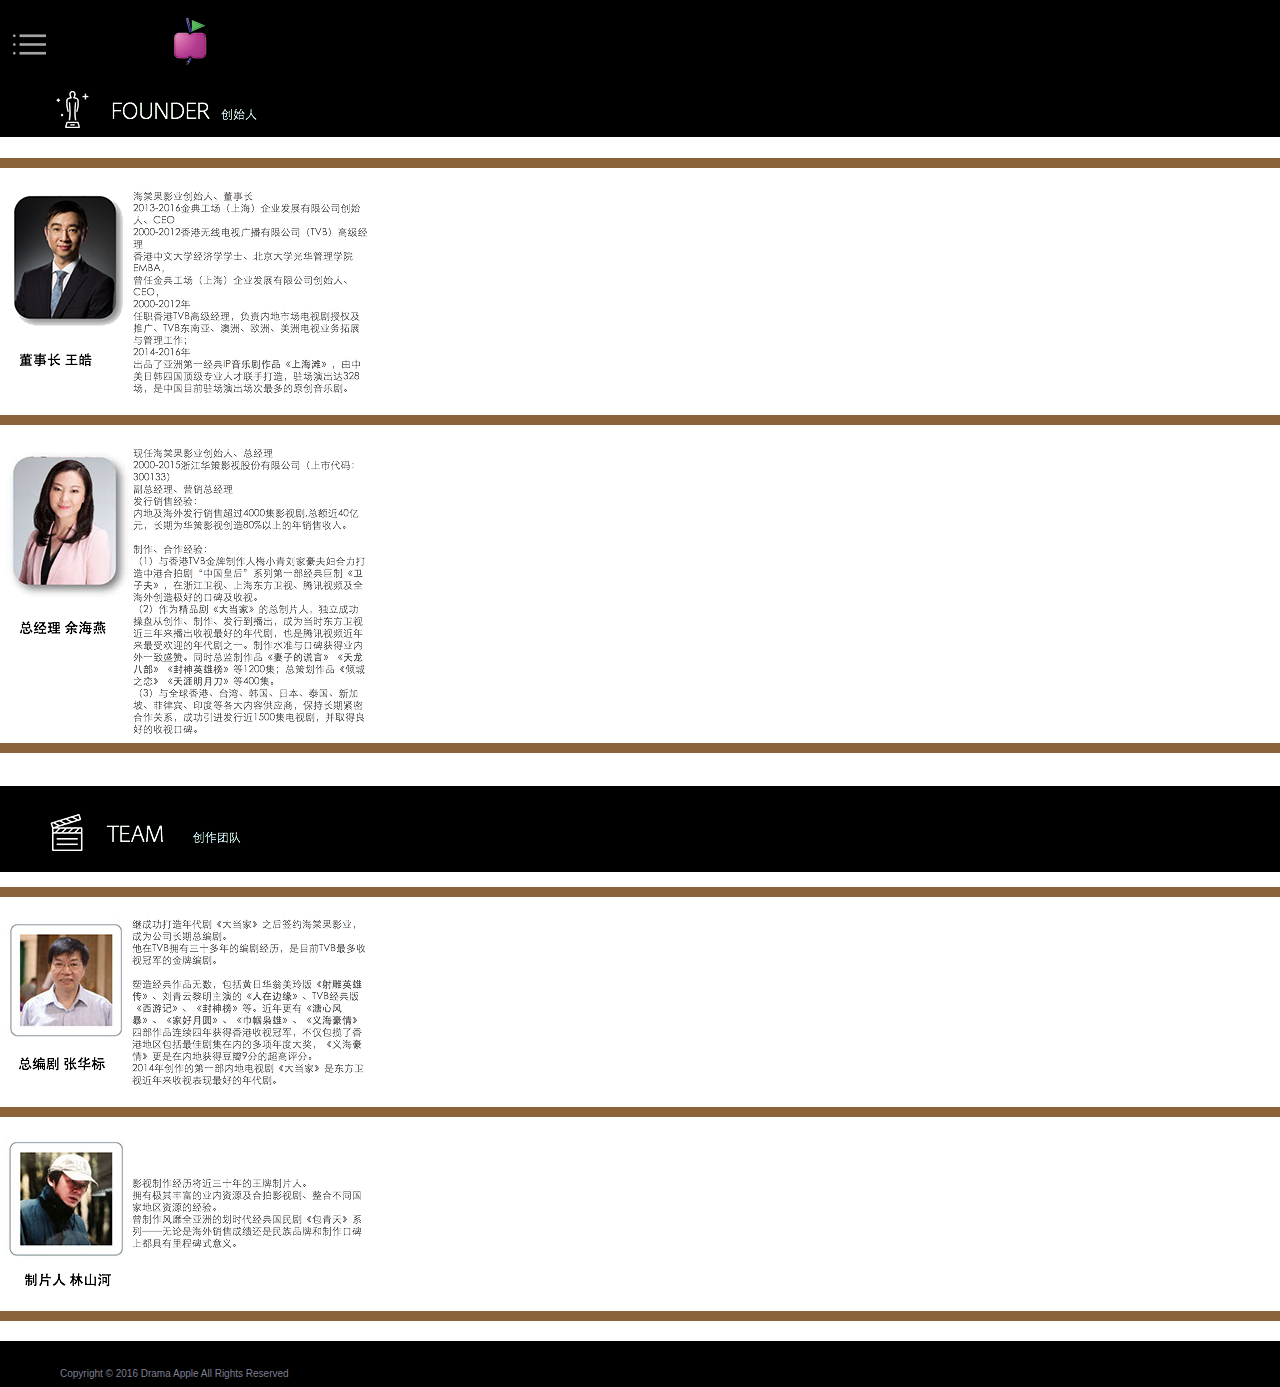
<file: SherryFirstWebsite/SherryFirstWebsite/团队成员.html>
<!DOCTYPE html>
<html class="html" lang="zh-TW">
 <head>

  <script type="text/javascript">
   if(typeof Muse == "undefined") window.Muse = {}; window.Muse.assets = {"required":["jquery-1.8.3.min.js", "museutils.js", "jquery.musemenu.js", "jquery.watch.js", "webpro.js", "musewpdisclosure.js", "____1.css"], "outOfDate":[]};
</script>
  
  <meta http-equiv="Content-type" content="text/html;charset=UTF-8"/>
  <meta name="generator" content="2015.0.0.309"/>
  <title>团队成员</title>
  <meta name="viewport" content="width=380"/>
  <!-- CSS -->
  <link rel="stylesheet" type="text/css" href="css/site_global.css?4052507572"/>
  <link rel="stylesheet" type="text/css" href="css/master_a-__.css?399608788"/>
  <link rel="stylesheet" type="text/css" href="css/____1.css?174137637" id="pagesheet"/>
  <!-- Other scripts -->
  <script type="text/javascript">
   document.documentElement.className += ' js';
</script>
  <!-- JS includes -->
  <!--[if lt IE 9]>
  <script src="scripts/html5shiv.js?4241844378" type="text/javascript"></script>
  <![endif]-->
   </head>
 <body>

  <div class="clearfix" id="page"><!-- column -->
   <div class="position_content" id="page_position_content">
    <div class="clearfix colelem" id="pu651-3"><!-- group -->
     <div class="clearfix grpelem" id="u651-3"><!-- content -->
      <p>&nbsp;</p>
     </div>
     <div class="clip_frame grpelem" id="u652"><!-- image -->
      <img class="block" id="u652_img" src="images/haitangguo.png" alt="" width="55" height="56"/>
     </div>
     <a class="nonblock nontext clip_frame grpelem" id="u655" href="%e9%95%bf%e6%9c%9f%e5%90%88%e4%bd%9c.html"><!-- image --><img class="block" id="u655_img" src="images/menu-2.png" alt="" width="33" height="33"/></a>
     <div class="browser_width grpelem" id="accordionu1563-bw">
      <ul class="AccordionWidget clearfix" id="accordionu1563"><!-- vertical box -->
       <li class="AccordionPanel clearfix colelem100" id="u1564"><!-- vertical box --><div class="AccordionPanelTab clearfix colelem100" id="u1574-3"><!-- content --><p id="u1574">&nbsp;</p></div><div class="AccordionPanelContent disn clearfix colelem100" id="u1565"><!-- group --><div class="browser_width grpelem" id="menuu1566-bw"><nav class="MenuBar clearfix" id="menuu1566"><!-- vertical box --><div class="MenuItemContainer clearfix colelem100" id="u1567"><!-- horizontal box --><a class="nonblock nontext MenuItem MenuItemWithSubMenu clearfix" id="u1568" href="index.html"><!-- horizontal box --><div class="MenuItemLabel clearfix" id="u1569-4"><!-- content --><p>首頁</p></div></a></div><div class="MenuItemContainer clearfix colelem100" id="u1588"><!-- horizontal box --><a class="nonblock nontext MenuItem MenuItemWithSubMenu clearfix" id="u1591" href="%e5%85%b3%e4%ba%8e%e6%88%91%e4%bb%ac.html"><!-- horizontal box --><div class="MenuItemLabel clearfix" id="u1593-4"><!-- content --><p>关于我们</p></div></a></div><div class="MenuItemContainer clearfix colelem100" id="u1595"><!-- horizontal box --><a class="nonblock nontext MenuItem MenuItemWithSubMenu MuseMenuActive clearfix" id="u1598" href="%e5%9b%a2%e9%98%9f%e6%88%90%e5%91%98.html"><!-- horizontal box --><div class="MenuItemLabel clearfix" id="u1601-4"><!-- content --><p>团队成员</p></div></a></div><div class="MenuItemContainer clearfix colelem100" id="u1602"><!-- horizontal box --><a class="nonblock nontext MenuItem MenuItemWithSubMenu clearfix" id="u1605" href="%e6%88%90%e5%91%98%e4%bd%9c%e5%93%81.html"><!-- horizontal box --><div class="MenuItemLabel clearfix" id="u1608-4"><!-- content --><p>成员作品</p></div></a></div><div class="MenuItemContainer clearfix colelem100" id="u1609"><!-- horizontal box --><a class="nonblock nontext MenuItem MenuItemWithSubMenu clearfix" id="u1612" href="%e9%95%bf%e6%9c%9f%e5%90%88%e4%bd%9c.html"><!-- horizontal box --><div class="MenuItemLabel clearfix" id="u1613-4"><!-- content --><p>长期合作</p></div></a></div><div class="MenuItemContainer clearfix colelem100" id="u1616"><!-- horizontal box --><a class="nonblock nontext MenuItem MenuItemWithSubMenu clearfix" id="u1617" href="%e5%82%a8%e5%a4%87%e9%a1%b9%e7%9b%ae.html"><!-- horizontal box --><div class="MenuItemLabel clearfix" id="u1618-4"><!-- content --><p>储备项目</p></div></a></div></nav></div></div></li>
      </ul>
     </div>
    </div>
    <div class="clearfix colelem" id="pu822"><!-- group -->
     <div class="clip_frame grpelem" id="u822"><!-- image -->
      <img class="block" id="u822_img" src="images/award.png" alt="" width="37" height="37"/>
     </div>
     <img class="grpelem" id="u824-5" alt="FOUNDER 创始人" width="214" height="33" src="images/u824-5.png"/><!-- rasterized frame -->
    </div>
    <div class="clearfix colelem" id="pu738"><!-- group -->
     <div class="browser_width grpelem" id="u738-bw">
      <div class="clearfix" id="u738"><!-- group -->
       <div class="clearfix grpelem" id="pu749"><!-- column -->
        <div class="clip_frame colelem" id="u749"><!-- image -->
         <img class="block" id="u749_img" src="images/howong.png" alt="" width="115" height="140"/>
        </div>
        <img class="colelem" id="u756-4" alt="董事长 王皓" width="94" height="20" src="images/u756-4.png"/><!-- rasterized frame -->
        <div class="clip_frame colelem" id="u757"><!-- image -->
         <img class="block" id="u757_img" src="images/%e8%9e%a2%e5%b9%95%e5%bf%ab%e7%85%a7%202016-10-13%20%e4%b8%8a%e5%8d%8815445.jpg" alt="" width="133" height="151"/>
        </div>
        <img class="colelem" id="u765-4" alt="总经理 余海燕" width="94" height="19" src="images/u765-4.png"/><!-- rasterized frame -->
       </div>
       <div class="clearfix grpelem" id="pu748-22"><!-- column -->
        <img class="colelem" id="u748-22" alt="海棠果影业创始人、董事长
2013-2016金典工场（上海）企业发展有限公司创始人、CEO
2000-2012香港无线电视广播有限公司（TVB）高级经理
香港中文大学经济学学士、北京大学光华管理学院EMBA，
曾任金典工场（上海）企业发展有限公司创始人、CEO，
2000-2012年
任职香港TVB高级经理，负责内地市场电视剧授权及推广、TVB东南亚、澳洲、欧洲、美洲电视业务拓展与管理工作；
2014-2016年
出品了亚洲第一经典IP音乐剧作品《上海滩》，由中美日韩四国顶级专业人才联手打造，驻场演出达328场，是中国目前驻场演出场次最多的原创音乐剧。" width="235" height="204" src="images/u748-22.png"/><!-- rasterized frame -->
        <img class="colelem" id="u764-29" alt="现任海棠果影业创始人、总经理
2000-2015浙江华策影视股份有限公司（上市代码：300133）
副总经理、营销总经理
发行销售经验：
内地及海外发行销售超过4000集影视剧,总额近40亿元，长期为华策影视创造80%以上的年销售收入。 制作、合作经验：
（1）与香港TVB金牌制作人梅小青刘家豪夫妇合力打造中港合拍剧“中国皇后”系列第一部经典巨制《卫子夫》，在浙江卫视、上海东方卫视、腾讯视频及全海外创造极好的口碑及收视。
（2）作为精品剧《大当家》的总制片人，独立成功操盘从创作、制作、发行到播出，成为当时东方卫视近三年来播出收视最好的年代剧，也是腾讯视频近年来最受欢迎的年代剧之一。制作水准与口碑获得业内外一致盛赞。同时总监制作品《妻子的谎言》《天龙八部》《封神英雄榜》等1200集；总策划作品《倾城之恋》《天涯明月刀》等400集。
（3）与全球香港、台湾、韩国、日本、泰国、新加坡、菲律宾、印度等各大内容供应商，保持长期紧密合作关系，成功引进发行近1500集电视剧，并取得良好的收视口碑。" width="235" height="288" src="images/u764-29.png"/><!-- rasterized frame -->
       </div>
      </div>
     </div>
     <div class="browser_width grpelem" id="u741-bw">
      <div id="u741"><!-- simple frame --></div>
     </div>
     <div class="browser_width grpelem" id="u755-bw">
      <div id="u755"><!-- simple frame --></div>
     </div>
     <div class="browser_width grpelem" id="u767-bw">
      <div id="u767"><!-- simple frame --></div>
     </div>
    </div>
    <div class="clearfix colelem" id="pu830"><!-- group -->
     <div class="clip_frame grpelem" id="u830"><!-- image -->
      <img class="block" id="u830_img" src="images/clapperboard.png" alt="" width="37" height="37"/>
     </div>
     <img class="grpelem" id="u828-5" alt="TEAM 创作团队" width="215" height="33" src="images/u828-5.png"/><!-- rasterized frame -->
    </div>
    <div class="clearfix colelem" id="pu768"><!-- group -->
     <div class="browser_width grpelem" id="u768-bw">
      <div class="clearfix" id="u768"><!-- column -->
       <div class="clearfix colelem" id="ppu776"><!-- group -->
        <div class="clearfix grpelem" id="pu776"><!-- column -->
         <div class="clip_frame colelem" id="u776"><!-- image -->
          <img class="block" id="u776_img" src="images/%e8%9e%a2%e5%b9%95%e5%bf%ab%e7%85%a7%202016-10-13%20%e4%b8%8a%e5%8d%8820508.jpg" alt="" width="121" height="124"/>
         </div>
         <img class="colelem" id="u783-4" alt="总编剧 张华标" width="96" height="19" src="images/u783-4.png"/><!-- rasterized frame -->
        </div>
        <img class="grpelem" id="u782-21" alt="继成功打造年代剧《大当家》之后签约海棠果影业，成为公司长期总编剧。
他在TVB拥有三十多年的编剧经历，是目前TVB最多收视冠军的金牌编剧。 塑造经典作品无数，包括黄日华翁美玲版《射雕英雄传》、刘青云黎明主演的《人在边缘》、TVB经典版《西游记》、《封神榜》等。近年更有《溏心风暴》、《家好月圆》、《巾帼枭雄》、《义海豪情》四部作品连续四年获得香港收视冠军，不仅包揽了香港地区包括最佳剧集在内的多项年度大奖，《义海豪情》更是在内地获得豆瓣9分的超高评分。
2014年创作的第一部内地电视剧《大当家》是东方卫视近年来收视表现最好的年代剧。" width="235" height="168" src="images/u782-21.png"/><!-- rasterized frame -->
       </div>
       <div class="clearfix colelem" id="pu786"><!-- group -->
        <div class="clip_frame grpelem" id="u786"><!-- image -->
         <img class="block" id="u786_img" src="images/%e8%9e%a2%e5%b9%95%e5%bf%ab%e7%85%a7%202016-10-13%20%e4%b8%8a%e5%8d%8821840.jpg" alt="" width="122" height="124"/>
        </div>
        <img class="grpelem" id="u792-8" alt="影视制作经历将近三十年的王牌制片人。
拥有极其丰富的业内资源及合拍影视剧、整合不同国家地区资源的经验。
曾制作风靡全亚洲的划时代经典国民剧《包青天》系列——无论是海外销售成绩还是民族品牌和制作口碑上都具有里程碑式意义。" width="235" height="73" src="images/u792-8.png"/><!-- rasterized frame -->
       </div>
       <img class="colelem" id="u793-4" alt="制片人 林山河" width="96" height="24" src="images/u793-4.png"/><!-- rasterized frame -->
      </div>
     </div>
     <div class="browser_width grpelem" id="u775-bw">
      <div id="u775"><!-- simple frame --></div>
     </div>
     <div class="browser_width grpelem" id="u785-bw">
      <div id="u785"><!-- simple frame --></div>
     </div>
     <div class="browser_width grpelem" id="u795-bw">
      <div id="u795"><!-- simple frame --></div>
     </div>
    </div>
    <div class="clearfix colelem" id="u654-4"><!-- content -->
     <p>Copyright © 2016 Drama Apple All Rights Reserved</p>
    </div>
   </div>
  </div>
  <!-- JS includes -->
  <script type="text/javascript">
   if (document.location.protocol != 'https:') document.write('\x3Cscript src="http://musecdn.businesscatalyst.com/scripts/4.0/jquery-1.8.3.min.js" type="text/javascript">\x3C/script>');
</script>
  <script type="text/javascript">
   window.jQuery || document.write('\x3Cscript src="scripts/jquery-1.8.3.min.js" type="text/javascript">\x3C/script>');
</script>
  <script src="scripts/museutils.js?183364071" type="text/javascript"></script>
  <script src="scripts/jquery.musemenu.js?3957776250" type="text/javascript"></script>
  <script src="scripts/jquery.watch.js?71412426" type="text/javascript"></script>
  <script src="scripts/webpro.js?3803554875" type="text/javascript"></script>
  <script src="scripts/musewpdisclosure.js?3993616448" type="text/javascript"></script>
  <!-- Other scripts -->
  <script type="text/javascript">
   $(document).ready(function() { try {
(function(){var a={},b=function(a){if(a.match(/^rgb/))return a=a.replace(/\s+/g,"").match(/([\d\,]+)/gi)[0].split(","),(parseInt(a[0])<<16)+(parseInt(a[1])<<8)+parseInt(a[2]);if(a.match(/^\#/))return parseInt(a.substr(1),16);return 0};(function(){$('link[type="text/css"]').each(function(){var b=($(this).attr("href")||"").match(/\/?css\/([\w\-]+\.css)\?(\d+)/);b&&b[1]&&b[2]&&(a[b[1]]=b[2])})})();(function(){$("body").append('<div class="version" style="display:none; width:1px; height:1px;"></div>');
for(var c=$(".version"),d=0;d<Muse.assets.required.length;){var f=Muse.assets.required[d],g=f.match(/([\w\-\.]+)\.(\w+)$/),k=g&&g[1]?g[1]:null,g=g&&g[2]?g[2]:null;switch(g.toLowerCase()){case "css":k=k.replace(/\W/gi,"_").replace(/^([^a-z])/gi,"_$1");c.addClass(k);var g=b(c.css("color")),h=b(c.css("background-color"));g!=0||h!=0?(Muse.assets.required.splice(d,1),"undefined"!=typeof a[f]&&(g!=a[f]>>>24||h!=(a[f]&16777215))&&Muse.assets.outOfDate.push(f)):d++;c.removeClass(k);break;case "js":k.match(/^jquery-[\d\.]+/gi)&&
typeof $!="undefined"?Muse.assets.required.splice(d,1):d++;break;default:throw Error("Unsupported file type: "+g);}}c.remove();if(Muse.assets.outOfDate.length||Muse.assets.required.length)c="伺服器上的某些檔案可能遺失或不正確。請清除瀏覽器快取後再試一次。若問題持續發生，請聯絡網站作者。",(d=location&&location.search&&location.search.match&&location.search.match(/muse_debug/gi))&&Muse.assets.outOfDate.length&&(c+="\nOut of date: "+Muse.assets.outOfDate.join(",")),d&&Muse.assets.required.length&&(c+="\nMissing: "+Muse.assets.required.join(",")),alert(c)})()})();/* body */
Muse.Utils.transformMarkupToFixBrowserProblemsPreInit();/* body */
Muse.Utils.prepHyperlinks(true);/* body */
Muse.Utils.initWidget('.MenuBar', function(elem) { return $(elem).museMenu(); });/* unifiedNavBar */
Muse.Utils.resizeHeight()/* resize height */
Muse.Utils.initWidget('#accordionu1563', function(elem) { return new WebPro.Widget.Accordion(elem, {canCloseAll:true,defaultIndex:-1}); });/* #accordionu1563 */
Muse.Utils.showWidgetsWhenReady();/* body */
Muse.Utils.transformMarkupToFixBrowserProblems();/* body */
} catch(e) { if (e && 'function' == typeof e.notify) e.notify(); else Muse.Assert.fail('Error calling selector function:' + e); }});
</script>
   </body>
</html>
</file>
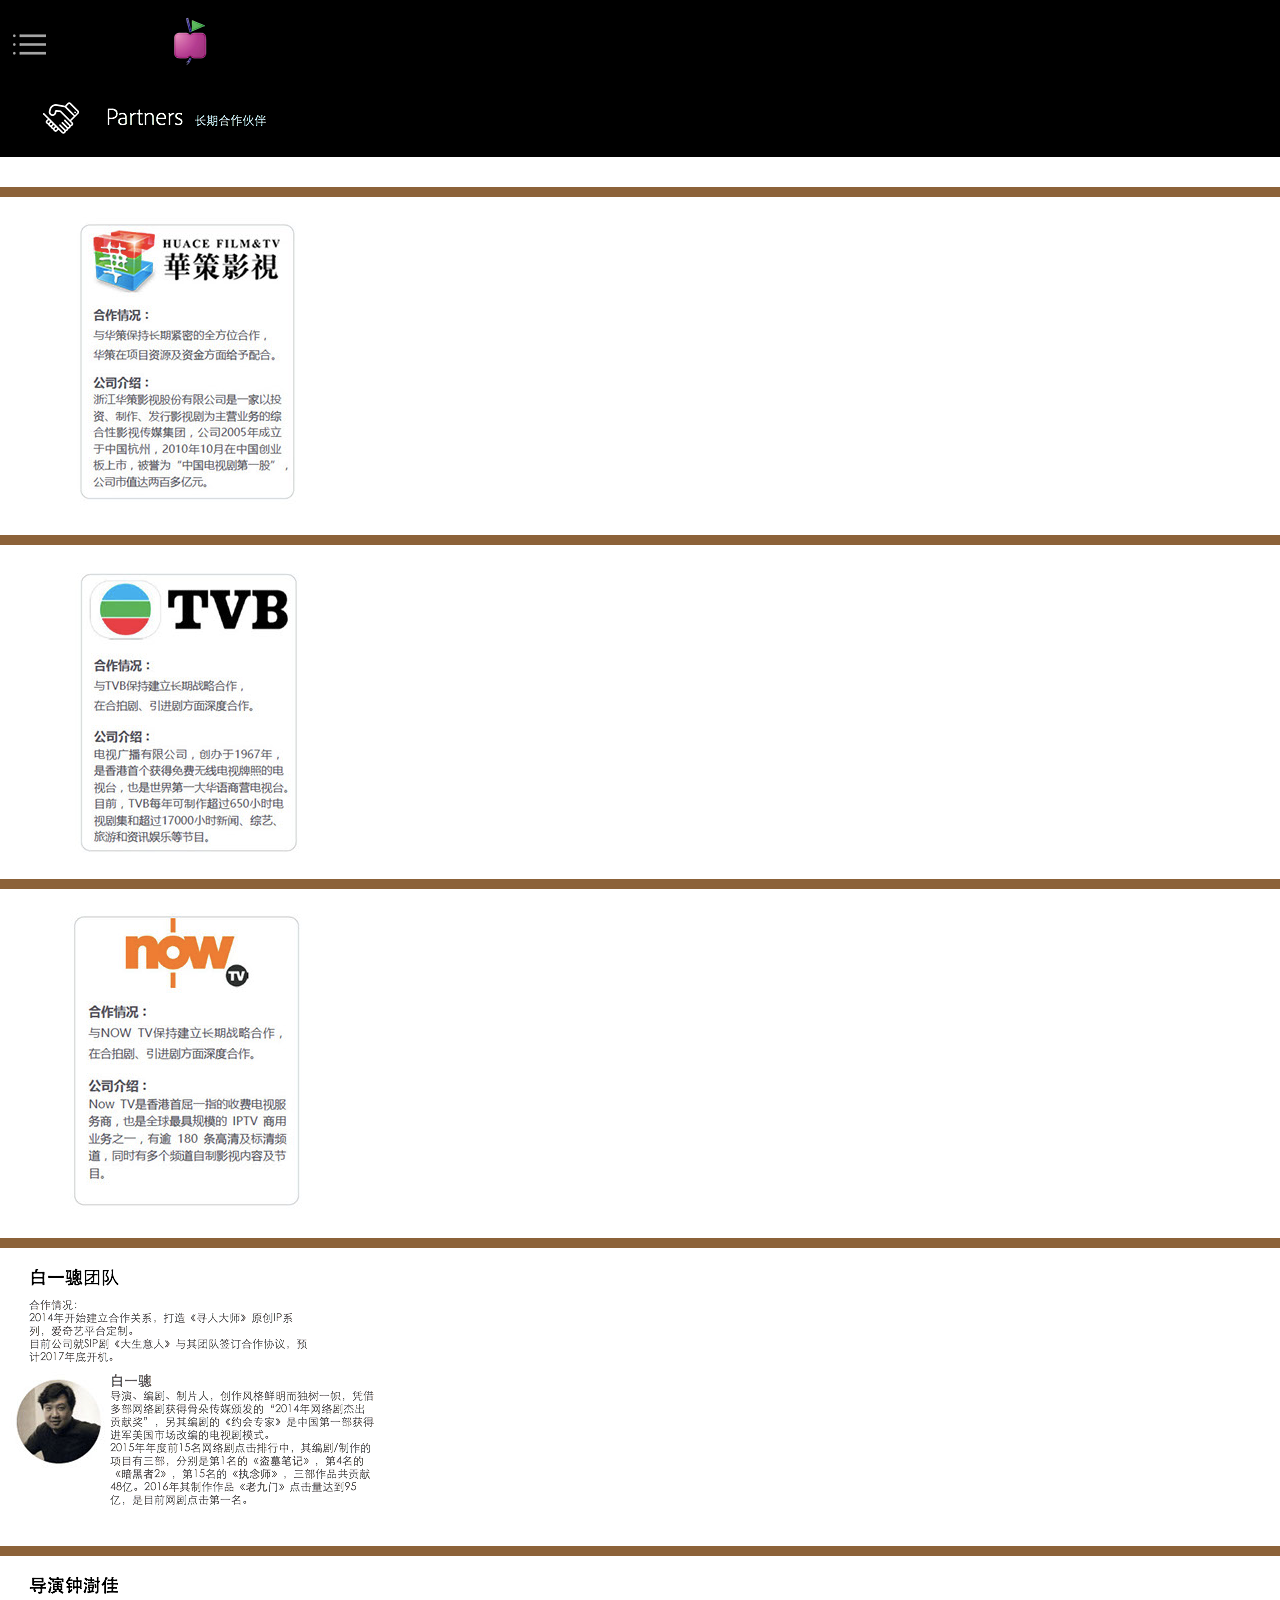
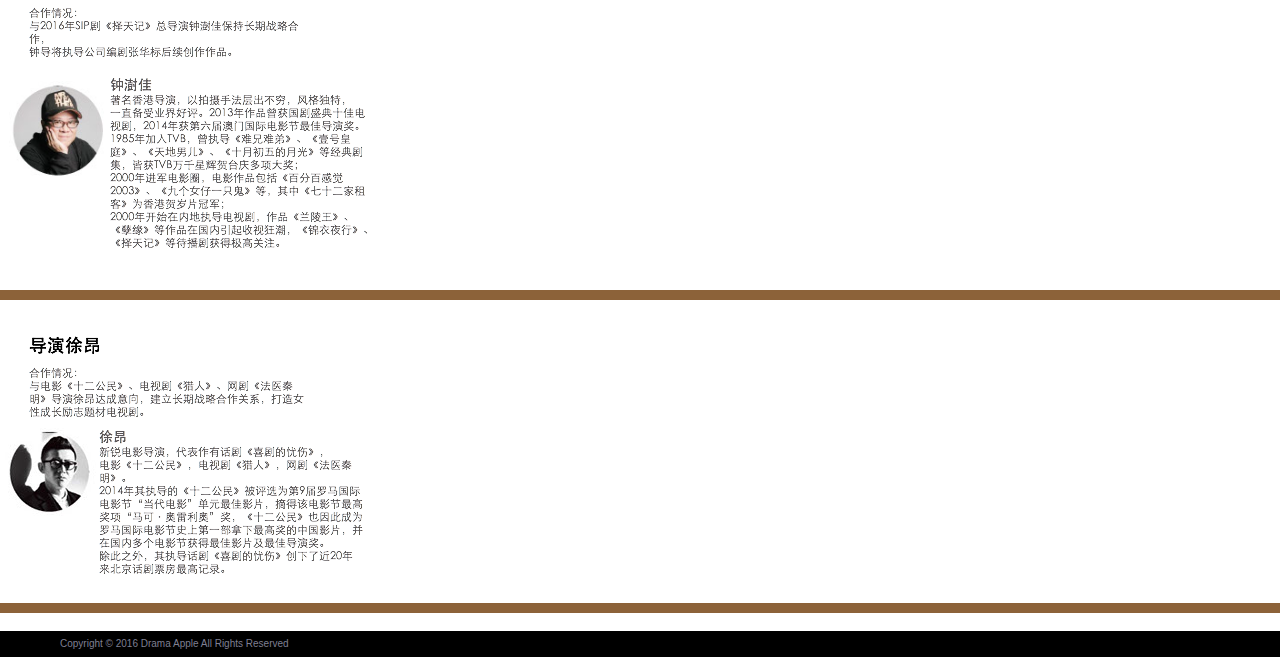
<file: SherryFirstWebsite/SherryFirstWebsite/长期合作.html>
<!DOCTYPE html>
<html class="html" lang="zh-TW">
 <head>

  <script type="text/javascript">
   if(typeof Muse == "undefined") window.Muse = {}; window.Muse.assets = {"required":["jquery-1.8.3.min.js", "museutils.js", "jquery.musemenu.js", "jquery.watch.js", "webpro.js", "musewpdisclosure.js", "____3.css"], "outOfDate":[]};
</script>
  
  <meta http-equiv="Content-type" content="text/html;charset=UTF-8"/>
  <meta name="generator" content="2015.0.0.309"/>
  <title>长期合作</title>
  <meta name="viewport" content="width=380"/>
  <!-- CSS -->
  <link rel="stylesheet" type="text/css" href="css/site_global.css?4052507572"/>
  <link rel="stylesheet" type="text/css" href="css/master_a-__.css?399608788"/>
  <link rel="stylesheet" type="text/css" href="css/____3.css?3853513729" id="pagesheet"/>
  <!-- Other scripts -->
  <script type="text/javascript">
   document.documentElement.className += ' js';
</script>
  <!-- JS includes -->
  <!--[if lt IE 9]>
  <script src="scripts/html5shiv.js?4241844378" type="text/javascript"></script>
  <![endif]-->
   </head>
 <body>

  <div class="clearfix" id="page"><!-- column -->
   <div class="position_content" id="page_position_content">
    <div class="clearfix colelem" id="pu651-3"><!-- group -->
     <div class="clearfix grpelem" id="u651-3"><!-- content -->
      <p>&nbsp;</p>
     </div>
     <div class="clip_frame grpelem" id="u652"><!-- image -->
      <img class="block" id="u652_img" src="images/haitangguo.png" alt="" width="55" height="56"/>
     </div>
     <a class="nonblock nontext MuseLinkActive clip_frame grpelem" id="u655" href="%e9%95%bf%e6%9c%9f%e5%90%88%e4%bd%9c.html"><!-- image --><img class="block" id="u655_img" src="images/menu-2.png" alt="" width="33" height="33"/></a>
     <div class="browser_width grpelem" id="accordionu1563-bw">
      <ul class="AccordionWidget clearfix" id="accordionu1563"><!-- vertical box -->
       <li class="AccordionPanel clearfix colelem100" id="u1564"><!-- vertical box --><div class="AccordionPanelTab clearfix colelem100" id="u1574-3"><!-- content --><p id="u1574">&nbsp;</p></div><div class="AccordionPanelContent disn clearfix colelem100" id="u1565"><!-- group --><div class="browser_width grpelem" id="menuu1566-bw"><nav class="MenuBar clearfix" id="menuu1566"><!-- vertical box --><div class="MenuItemContainer clearfix colelem100" id="u1567"><!-- horizontal box --><a class="nonblock nontext MenuItem MenuItemWithSubMenu clearfix" id="u1568" href="index.html"><!-- horizontal box --><div class="MenuItemLabel clearfix" id="u1569-4"><!-- content --><p>首頁</p></div></a></div><div class="MenuItemContainer clearfix colelem100" id="u1588"><!-- horizontal box --><a class="nonblock nontext MenuItem MenuItemWithSubMenu clearfix" id="u1591" href="%e5%85%b3%e4%ba%8e%e6%88%91%e4%bb%ac.html"><!-- horizontal box --><div class="MenuItemLabel clearfix" id="u1593-4"><!-- content --><p>关于我们</p></div></a></div><div class="MenuItemContainer clearfix colelem100" id="u1595"><!-- horizontal box --><a class="nonblock nontext MenuItem MenuItemWithSubMenu clearfix" id="u1598" href="%e5%9b%a2%e9%98%9f%e6%88%90%e5%91%98.html"><!-- horizontal box --><div class="MenuItemLabel clearfix" id="u1601-4"><!-- content --><p>团队成员</p></div></a></div><div class="MenuItemContainer clearfix colelem100" id="u1602"><!-- horizontal box --><a class="nonblock nontext MenuItem MenuItemWithSubMenu clearfix" id="u1605" href="%e6%88%90%e5%91%98%e4%bd%9c%e5%93%81.html"><!-- horizontal box --><div class="MenuItemLabel clearfix" id="u1608-4"><!-- content --><p>成员作品</p></div></a></div><div class="MenuItemContainer clearfix colelem100" id="u1609"><!-- horizontal box --><a class="nonblock nontext MenuItem MenuItemWithSubMenu MuseMenuActive clearfix" id="u1612" href="%e9%95%bf%e6%9c%9f%e5%90%88%e4%bd%9c.html"><!-- horizontal box --><div class="MenuItemLabel clearfix" id="u1613-4"><!-- content --><p>长期合作</p></div></a></div><div class="MenuItemContainer clearfix colelem100" id="u1616"><!-- horizontal box --><a class="nonblock nontext MenuItem MenuItemWithSubMenu clearfix" id="u1617" href="%e5%82%a8%e5%a4%87%e9%a1%b9%e7%9b%ae.html"><!-- horizontal box --><div class="MenuItemLabel clearfix" id="u1618-4"><!-- content --><p>储备项目</p></div></a></div></nav></div></div></li>
      </ul>
     </div>
    </div>
    <div class="clearfix colelem" id="pu1137"><!-- group -->
     <div class="clip_frame grpelem" id="u1137"><!-- image -->
      <img class="block" id="u1137_img" src="images/handshake.png" alt="" width="36" height="36"/>
     </div>
     <img class="grpelem" id="u1139-5" alt="Partners 长期合作伙伴" width="237" height="33" src="images/u1139-5.png"/><!-- rasterized frame -->
    </div>
    <div class="clearfix colelem" id="pu1195"><!-- group -->
     <div class="browser_width grpelem" id="u1195-bw">
      <div class="clearfix" id="u1195"><!-- column -->
       <div class="clip_frame colelem" id="u1189"><!-- image -->
        <img class="block" id="u1189_img" src="images/%e8%9e%a2%e5%b9%95%e5%bf%ab%e7%85%a7%202016-10-13%20%e4%b8%8b%e5%8d%88122945.jpg" alt="" width="236" height="298"/>
       </div>
       <div class="clip_frame colelem" id="u1203"><!-- image -->
        <img class="block" id="u1203_img" src="images/%e8%9e%a2%e5%b9%95%e5%bf%ab%e7%85%a7%202016-10-13%20%e4%b8%8b%e5%8d%88123425.jpg" alt="" width="229" height="294"/>
       </div>
       <div class="clip_frame colelem" id="u1210"><!-- image -->
        <img class="block" id="u1210_img" src="images/%e8%9e%a2%e5%b9%95%e5%bf%ab%e7%85%a7%202016-10-13%20%e4%b8%8b%e5%8d%88123430.jpg" alt="" width="235" height="301"/>
       </div>
       <img class="colelem" id="u1217-5" alt="白一骢团队" width="100" height="32" src="images/u1217-5.png"/><!-- rasterized frame -->
       <div class="clearfix colelem" id="pu1224"><!-- group -->
        <div class="clip_frame grpelem" id="u1224"><!-- image -->
         <img class="block" id="u1224_img" src="images/%e8%9e%a2%e5%b9%95%e5%bf%ab%e7%85%a7%202016-10-13%20%e4%b8%8b%e5%8d%88124052.jpg" alt="" width="97" height="100"/>
        </div>
        <img class="grpelem" id="u1248-16" alt="白一骢
导演、编剧、制片人，创作风格鲜明而独树一帜，凭借多部网络剧获得骨朵传媒颁发的“2014年网络剧杰出贡献奖”，另其编剧的《约会专家》是中国第一部获得进军美国市场改编的电视剧模式。
2015年年度前15名网络剧点击排行中，其编剧/制作的项目有三部，分别是第1名的《盗墓笔记》，第4名的《暗黑者2》，第15名的《执念师》，三部作品共贡献48亿。2016年其制作作品《老九门》点击量达到95亿，是目前网剧点击第一名。" width="264" height="134" src="images/u1248-16.png"/><!-- rasterized frame -->
       </div>
       <img class="colelem" id="u1238-4" alt="导演钟澍佳" width="100" height="32" src="images/u1238-4.png"/><!-- rasterized frame -->
       <div class="clearfix colelem" id="pu1242"><!-- group -->
        <div class="clip_frame grpelem" id="u1242"><!-- image -->
         <img class="block" id="u1242_img" src="images/%e8%9e%a2%e5%b9%95%e5%bf%ab%e7%85%a7%202016-10-13%20%e4%b8%8b%e5%8d%88124505.jpg" alt="" width="101" height="101"/>
        </div>
        <img class="grpelem" id="u1250-14" alt="钟澍佳
著名香港导演，以拍摄手法层出不穷，风格独特，
一直备受业界好评。2013年作品曾获国剧盛典十佳电视剧，2014年获第六届澳门国际电影节最佳导演奖。
1985年加入TVB，曾执导《难兄难弟》、《壹号皇庭》、《天地男儿》、《十月初五的月光》等经典剧集，皆获TVB万千星辉贺台庆多项大奖；
2000年进军电影圈，电影作品包括《百分百感觉2003》、《九个女仔一只鬼》等，其中《七十二家租客》为香港贺岁片冠军；
2000年开始在内地执导电视剧，作品《兰陵王》、《孽缘》等作品在国内引起收视狂潮，《锦衣夜行》、《择天记》等待播剧获得极高关注。" width="264" height="173" src="images/u1250-14.png"/><!-- rasterized frame -->
       </div>
       <img class="colelem" id="u1252-4" alt="导演徐昂" width="100" height="32" src="images/u1252-4.png"/><!-- rasterized frame -->
       <div class="clearfix colelem" id="pu1255"><!-- group -->
        <div class="clip_frame grpelem" id="u1255"><!-- image -->
         <img class="block" id="u1255_img" src="images/%e8%9e%a2%e5%b9%95%e5%bf%ab%e7%85%a7%202016-10-13%20%e4%b8%8b%e5%8d%88125246.jpg" alt="" width="97" height="92"/>
        </div>
        <img class="grpelem" id="u1254-12" alt="徐昂
新锐电影导演，代表作有话剧《喜剧的忧伤》，
电影《十二公民》，电视剧《猎人》，网剧《法医秦明》。
2014年其执导的《十二公民》被评选为第9届罗马国际电影节“当代电影”单元最佳影片，摘得该电影节最高奖项“马可·奥雷利奥”奖，《十二公民》也因此成为罗马国际电影节史上第一部拿下最高奖的中国影片，并在国内多个电影节获得最佳影片及最佳导演奖。
除此之外，其执导话剧《喜剧的忧伤》创下了近20年来北京话剧票房最高记录。" width="264" height="147" src="images/u1254-12.png"/><!-- rasterized frame -->
       </div>
      </div>
     </div>
     <div class="browser_width grpelem" id="u1201-bw">
      <div id="u1201"><!-- simple frame --></div>
     </div>
     <div class="browser_width grpelem" id="u1202-bw">
      <div id="u1202"><!-- simple frame --></div>
     </div>
     <div class="browser_width grpelem" id="u1209-bw">
      <div id="u1209"><!-- simple frame --></div>
     </div>
     <div class="browser_width grpelem" id="u1216-bw">
      <div id="u1216"><!-- simple frame --></div>
     </div>
     <img class="grpelem" id="u1218-8" alt="合作情况：
2014年开始建立合作关系，打造《寻人大师》原创IP系列，爱奇艺平台定制。
目前公司就SIP剧《大生意人》与其团队签订合作协议，预计2017年底开机。" width="284" height="65" src="images/u1218-8.png"/><!-- rasterized frame -->
     <div class="browser_width grpelem" id="u1236-bw">
      <div id="u1236"><!-- simple frame --></div>
     </div>
     <img class="grpelem" id="u1241-8" alt="合作情况：
与2016年SIP剧《择天记》总导演钟澍佳保持长期战略合作，
钟导将执导公司编剧张华标后续创作作品。" width="284" height="53" src="images/u1241-8.png"/><!-- rasterized frame -->
     <div class="browser_width grpelem" id="u1251-bw">
      <div id="u1251"><!-- simple frame --></div>
     </div>
     <img class="grpelem" id="u1253-6" alt="合作情况：
与电影《十二公民》、电视剧《猎人》、网剧《法医秦明》导演徐昂达成意向，建立长期战略合作关系，打造女性成长励志题材电视剧。" width="284" height="53" src="images/u1253-6.png"/><!-- rasterized frame -->
     <div class="browser_width grpelem" id="u1261-bw">
      <div id="u1261"><!-- simple frame --></div>
     </div>
    </div>
    <div class="clearfix colelem" id="u654-4"><!-- content -->
     <p>Copyright © 2016 Drama Apple All Rights Reserved</p>
    </div>
   </div>
  </div>
  <!-- JS includes -->
  <script type="text/javascript">
   if (document.location.protocol != 'https:') document.write('\x3Cscript src="http://musecdn.businesscatalyst.com/scripts/4.0/jquery-1.8.3.min.js" type="text/javascript">\x3C/script>');
</script>
  <script type="text/javascript">
   window.jQuery || document.write('\x3Cscript src="scripts/jquery-1.8.3.min.js" type="text/javascript">\x3C/script>');
</script>
  <script src="scripts/museutils.js?183364071" type="text/javascript"></script>
  <script src="scripts/jquery.musemenu.js?3957776250" type="text/javascript"></script>
  <script src="scripts/jquery.watch.js?71412426" type="text/javascript"></script>
  <script src="scripts/webpro.js?3803554875" type="text/javascript"></script>
  <script src="scripts/musewpdisclosure.js?3993616448" type="text/javascript"></script>
  <!-- Other scripts -->
  <script type="text/javascript">
   $(document).ready(function() { try {
(function(){var a={},b=function(a){if(a.match(/^rgb/))return a=a.replace(/\s+/g,"").match(/([\d\,]+)/gi)[0].split(","),(parseInt(a[0])<<16)+(parseInt(a[1])<<8)+parseInt(a[2]);if(a.match(/^\#/))return parseInt(a.substr(1),16);return 0};(function(){$('link[type="text/css"]').each(function(){var b=($(this).attr("href")||"").match(/\/?css\/([\w\-]+\.css)\?(\d+)/);b&&b[1]&&b[2]&&(a[b[1]]=b[2])})})();(function(){$("body").append('<div class="version" style="display:none; width:1px; height:1px;"></div>');
for(var c=$(".version"),d=0;d<Muse.assets.required.length;){var f=Muse.assets.required[d],g=f.match(/([\w\-\.]+)\.(\w+)$/),k=g&&g[1]?g[1]:null,g=g&&g[2]?g[2]:null;switch(g.toLowerCase()){case "css":k=k.replace(/\W/gi,"_").replace(/^([^a-z])/gi,"_$1");c.addClass(k);var g=b(c.css("color")),h=b(c.css("background-color"));g!=0||h!=0?(Muse.assets.required.splice(d,1),"undefined"!=typeof a[f]&&(g!=a[f]>>>24||h!=(a[f]&16777215))&&Muse.assets.outOfDate.push(f)):d++;c.removeClass(k);break;case "js":k.match(/^jquery-[\d\.]+/gi)&&
typeof $!="undefined"?Muse.assets.required.splice(d,1):d++;break;default:throw Error("Unsupported file type: "+g);}}c.remove();if(Muse.assets.outOfDate.length||Muse.assets.required.length)c="伺服器上的某些檔案可能遺失或不正確。請清除瀏覽器快取後再試一次。若問題持續發生，請聯絡網站作者。",(d=location&&location.search&&location.search.match&&location.search.match(/muse_debug/gi))&&Muse.assets.outOfDate.length&&(c+="\nOut of date: "+Muse.assets.outOfDate.join(",")),d&&Muse.assets.required.length&&(c+="\nMissing: "+Muse.assets.required.join(",")),alert(c)})()})();/* body */
Muse.Utils.transformMarkupToFixBrowserProblemsPreInit();/* body */
Muse.Utils.prepHyperlinks(true);/* body */
Muse.Utils.initWidget('.MenuBar', function(elem) { return $(elem).museMenu(); });/* unifiedNavBar */
Muse.Utils.resizeHeight()/* resize height */
Muse.Utils.initWidget('#accordionu1563', function(elem) { return new WebPro.Widget.Accordion(elem, {canCloseAll:true,defaultIndex:-1}); });/* #accordionu1563 */
Muse.Utils.showWidgetsWhenReady();/* body */
Muse.Utils.transformMarkupToFixBrowserProblems();/* body */
} catch(e) { if (e && 'function' == typeof e.notify) e.notify(); else Muse.Assert.fail('Error calling selector function:' + e); }});
</script>
   </body>
</html>
</file>
<file: SherryFirstWebsite/SherryFirstWebsite/css/site_global.css>
html
{
	min-height: 100%;
	min-width: 100%;
	-ms-text-size-adjust: none;
}

body,div,dl,dt,dd,ul,ol,li,nav,h1,h2,h3,h4,h5,h6,pre,code,form,fieldset,legend,input,button,textarea,p,blockquote,th,td,a
{
	margin: 0;
	padding: 0;
	border-width: 0;
	-webkit-transform-origin: left top;
	-ms-transform-origin: left top;
	-o-transform-origin: left top;
	transform-origin: left top;
}

table
{
	border-collapse: collapse;
	border-spacing: 0;
}

fieldset,img
{
	border: 0;
	-webkit-transform-origin: left top;
	-ms-transform-origin: left top;
	-o-transform-origin: left top;
	transform-origin: left top;
}

address,caption,cite,code,dfn,em,strong,th,var,optgroup
{
	font-style: inherit;
	font-weight: inherit;
}

del,ins
{
	text-decoration: none;
}

li
{
	list-style: none;
}

caption,th
{
	text-align: left;
}

h1,h2,h3,h4,h5,h6
{
	font-size: 100%;
	font-weight: inherit;
}

input,button,textarea,select,optgroup,option
{
	font-family: inherit;
	font-size: inherit;
	font-style: inherit;
	font-weight: inherit;
}

body
{
	font-family: Arial, Helvetica Neue, Helvetica, sans-serif;
	text-align: left;
	font-size: 14px;
	line-height: 17px;
	word-wrap: break-word;
	text-rendering: optimizeLegibility;/* kerning, primarily */
	-moz-font-feature-settings: 'liga';
	-ms-font-feature-settings: 'liga';
	-webkit-font-feature-settings: 'liga';
	font-feature-settings: 'liga';
}

@media screen and (-webkit-min-device-pixel-ratio:0)
{
	body { text-rendering:auto; }
}

a:link
{
	color: #0000FF;
	text-decoration: underline;
}

a:visited
{
	color: #800080;
	text-decoration: underline;
}

a:hover
{
	color: #0000FF;
	text-decoration: underline;
}

a:active
{
	color: #EE0000;
	text-decoration: underline;
}

a.nontext /* used to override default properties of 'a' tag */
{
	color: black;
	text-decoration: none;
	font-style: normal;
	font-weight: normal;
}

.normal_text
{
	color: #000000;
	direction: ltr;
	font-family: Arial, Helvetica Neue, Helvetica, sans-serif;
	font-size: 14px;
	font-style: normal;
	font-weight: normal;
	letter-spacing: 0px;
	line-height: 17px;
	text-align: left;
	text-decoration: none;
	text-indent: 0px;
	text-transform: none;
	vertical-align: 0px;
	padding: 0px;
}

.list0 li:before
{
	position: absolute;
	right: 100%;
	letter-spacing: 0px;
	text-decoration: none;
	font-weight: normal;
	font-style: normal;
}

.rtl-list li:before
{
	right: auto;
	left: 100%;
}

.nls-None > li:before,.nls-None .list3 > li:before,.nls-None .list6 > li:before
{
	margin-right: 6px;
	content: '•';
}

.nls-None .list1 > li:before,.nls-None .list4 > li:before,.nls-None .list7 > li:before
{
	margin-right: 6px;
	content: '○';
}

.nls-None,.nls-None .list1,.nls-None .list2,.nls-None .list3,.nls-None .list4,.nls-None .list5,.nls-None .list6,.nls-None .list7,.nls-None .list8
{
	padding-left: 34px;
}

.nls-None.rtl-list,.nls-None .list1.rtl-list,.nls-None .list2.rtl-list,.nls-None .list3.rtl-list,.nls-None .list4.rtl-list,.nls-None .list5.rtl-list,.nls-None .list6.rtl-list,.nls-None .list7.rtl-list,.nls-None .list8.rtl-list
{
	padding-left: 0px;
	padding-right: 34px;
}

.nls-None .list2 > li:before,.nls-None .list5 > li:before,.nls-None .list8 > li:before
{
	margin-right: 6px;
	content: '-';
}

.nls-None.rtl-list > li:before,.nls-None .list1.rtl-list > li:before,.nls-None .list2.rtl-list > li:before,.nls-None .list3.rtl-list > li:before,.nls-None .list4.rtl-list > li:before,.nls-None .list5.rtl-list > li:before,.nls-None .list6.rtl-list > li:before,.nls-None .list7.rtl-list > li:before,.nls-None .list8.rtl-list > li:before
{
	margin-right: 0px;
	margin-left: 6px;
}

.TabbedPanelsTab
{
	white-space: nowrap;
}

.MenuBar  .MenuBarView,.MenuBar  .SubMenuView /* Resets for ul and li in menus */
{
	display: block;
	list-style: none;
}

.MenuBar .SubMenu
{
	display: none;
	position: absolute;
}

.NoWrap
{
	white-space: nowrap;
	word-wrap: normal;
}

.rootelem /* the root of the artwork tree */
{
	margin-left: auto;
	margin-right: auto;
}

.colelem /* a child element of a column */
{
	display: inline;
	float: left;
	clear: both;
}

.colelem100 /* a child element of a column that is 100% width */
{
	clear: both;
}

.grpelem /* a child element of a group */
{
	display: inline;
	float: left;
}

.clearfix:after /* force a container to fit around floated items */
{
	content: "\0020";
	visibility: hidden;
	display: block;
	height: 0;
	clear: both;
}

*:first-child+html .clearfix /* IE7 */
{
	zoom: 1;
}

.clip_frame /* used to clip the contents as in the case of an image frame */
{
	overflow: hidden;
}

.inclusion_context /* context for positioning a group of elements that share the same height */
{
	display: table;
	table-layout: fixed;
	width: 0.01px;
}

.inclelem /* element of an inclusion context */
{
	display: table-cell;
	vertical-align: top;
}

.f3s_mid /* 3-slice frame, middle slice */
{
	background-repeat: repeat;
}

.f3s_top,.f3s_bot /* 3-slice frame, top slice */
{
	background-repeat: no-repeat;
}

.f9s_top_left,.f9s_bot_left /* 9-slice frame, left corner slice */
{
	background-repeat: no-repeat;
	background-position: left;
}

.f9s_top_right,.f9s_bot_right /* 9-slice frame, right corner slice */
{
	background-repeat: no-repeat;
	background-position: right;
}

.f9s_top_mid,.f9s_bot_mid /* 9-slice frame, top/bottom horizontal slice */
{
	background-repeat: repeat-x;
	background-position: 0px 0px;
}

.f9s_mid_left /* 9-slice frame, left vertical slice */
{
	background-repeat: repeat-y;
	background-position: left;
}

.f9s_mid_right /* 9-slice frame, right vertical slice */
{
	background-repeat: repeat-y;
	background-position: right;
}

.f9s_center /* 9-slice frame, center slice */
{
	background-repeat: repeat;
	background-position: 0px 0px;
}

.popup_anchor /* anchors an abspos popup */
{
	position: relative;
	width: 0px;
	height: 0px;
}

.popup_element
{
	z-index: 100000;
}

.svg
{
	display: block;
	vertical-align: top;
}

span.wrap /* used to force wrap after floated array when nested inside a paragraph */
{
	content: '';
	clear: left;
	display: block;
}

span.actAsInlineDiv /* used to simulate a DIV with inline display when already nested inside a paragraph */
{
	display: inline-block;
}

.position_content,.excludeFromNormalFlow /* used when child content is larger than parent */
{
	float: left;
}

.preload_images /* used to preload images used in non-default states */
{
	position: absolute;
	overflow: hidden;
	left: -9999px;
	top: -9999px;
	height: 1px;
	width: 1px;
}

preload /* used to specifiy the dimension of preload item */
{
	height: 1px;
	width: 1px;
}

.animateStates
{
	-webkit-transition: 0.3s ease-in-out;
	-moz-transition: 0.3s ease-in-out;
	-o-transition: 0.3s ease-in-out;
	transition: 0.3s ease-in-out;
}

input:focus,textarea:focus /* remove default focussed input styling */
{
	outline: none;
}

textarea
{
	resize: none;
	overflow: auto;
}

.fld-prompt /* form placeholders cursor behavior */
{
	pointer-events: none;
}

.wrapped-input /* form inputs & placeholders let div styling show thru */
{
	position: absolute;
	top: 0;
	left: 0;
	background: transparent;
	border: none;
}

.submit-btn /* form submit buttons on top of sibling elements */
{
	z-index: 50000;
	cursor: pointer;
}

.anchor_item /* used to specify anchor properties */
{
	width: 22px;
	height: 18px;
}

.MenuBar .SubMenuVisible,.MenuBarVertical .SubMenuVisible,.MenuBar .SubMenu .SubMenuVisible,.popup_element.Active,span.actAsPara,.actAsDiv,a.nonblock.nontext,img.block
{
	display: block;
}

.ose_ei
{
	visibility: hidden;
	z-index: 0;
}

.widget_invisible,.js .invi,.js .mse_pre_init,.js .an_invi /* used to hide the widget before loaded */
{
	visibility: hidden;
}

.no_vert_scroll
{
	overflow-y: hidden;
}

.always_vert_scroll
{
	overflow-y: scroll;
}

.always_horz_scroll
{
	overflow-x: scroll;
}

.popup_element.Inactive,.js .disn,.hidden
{
	display: none;
}

.fullscreen
{
	overflow: hidden;
	left: 0px;
	top: 0px;
	position: fixed;
	height: 100%;
	width: 100%;
	-moz-box-sizing: border-box;
	-webkit-box-sizing: border-box;
	-ms-box-sizing: border-box;
	box-sizing: border-box;
}

.fullwidth
{
	position: absolute;
}

.borderbox
{
	-moz-box-sizing: border-box;
	-webkit-box-sizing: border-box;
	-ms-box-sizing: border-box;
	box-sizing: border-box;
}

.scroll_wrapper
{
	position: absolute;
	overflow: auto;
	left: 0px;
	right: 0px;
	top: 0px;
	bottom: 0px;
	padding-top: 0px;
	padding-bottom: 0px;
	margin-top: 0px;
	margin-bottom: 0px;
}

.browser_width > *
{
	position: absolute;
	left: 0px;
	right: 0px;
}

.list0 li,.MenuBar .MenuItemContainer,.SlideShowContentPanel .fullscreen img
{
	position: relative;
}

.accordion_wrapper
{
	display: inline;
	float: left;
	width: 0px;
}

.fld-checkbox input[type=checkbox],.fld-radiobutton input[type=radio] /* Hide native checkbox */
{
	position: absolute;
	overflow: hidden;
	clip: rect(0px, 0px, 0px, 0px);
	height: 1px;
	width: 1px;
	margin: -1px;
	padding: 0;
	border: 0;
}

.fld-checkbox input[type=checkbox] + label,.fld-radiobutton input[type=radio] + label
{
	display: inline-block;
	background-repeat: no-repeat;
	cursor: pointer;
	float: left;
	width: 100%;
	height: 100%;
}

.pointer_cursor,.fld-recaptcha-mode,.fld-recaptcha-refresh,.fld-recaptcha-help
{
	cursor: pointer;
}

p,h1,h2,h3,h4,h5,h6,ol,ul,span.actAsPara /* disable Android font boosting */
{
	max-height: 1000000px;
}

.superscript
{
	vertical-align: super;
	font-size: 66%;
	line-height: 0;
}

.subscript
{
	vertical-align: sub;
	font-size: 66%;
	line-height: 0;
}

.wp-slideshow-clip,.SlideShowWidget /* disable pointer events on slide shows */
{
	-ms-touch-action: none;
	touch-action: none;
}
</file>
<file: SherryFirstWebsite/SherryFirstWebsite/css/master_a-__.css>
#u651-3
{
	background-color: #000000;
	position: relative;
}

#u652
{
	background-color: transparent;
	position: relative;
}

#u655
{
	background-color: transparent;
	opacity: 0.65;
	-ms-filter: "progid:DXImageTransform.Microsoft.Alpha(Opacity=65)";
	filter: alpha(opacity=65);
	position: relative;
}

#accordionu1563
{
	border-color: #7F7F7F;
	background-color: transparent;
}

#u1574-3
{
	border-color: #FFFFFF;
	color: #999999;
	text-align: right;
	font-size: 20px;
	line-height: 45px;
	font-family: sansita-one, sans-serif;
	font-weight: 400;
	background: transparent url("../images/visualeditor_-_icon_-_menusvg.png") no-repeat right center;
	background-size: contain;
}

#u1574-3:active
{
	border-style: none;
	background: transparent url("../images/visualeditor_-_icon_-_menusvg.png") no-repeat right center;
	background-size: contain;
}

#u1574-3.AccordionPanelTabOpen
{
	border-style: solid;
	border-color: #FFFFFF;
	border-width: 1px 1px 0px;
	background: transparent url("../images/multiplication-symbol-icon-0910125830.png") no-repeat right center;
	background-size: contain;
}

#u1574-3.AccordionPanelTabOpen p
{
	color: #4F4F4F;
	visibility: inherit;
	padding-left: 0px;
	padding-right: 83px;
	font-size: 20px;
	text-align: right;
	font-family: sansita-one, sans-serif;
	font-weight: 400;
	font-style: normal;
}

#u1574
{
	padding-right: 83px;
}

#u1565
{
	border-color: #FFFFFF;
	background-color: transparent;
}

#menuu1566
{
	border-style: none;
	border-color: transparent;
	background-color: transparent;
}

#u1568
{
	border-width: 4px;
	border-style: solid;
	border-color: #FFFFFF;
	background-color: #000000;
	opacity: 0.61;
	-ms-filter: "progid:DXImageTransform.Microsoft.Alpha(Opacity=61)";
	filter: alpha(opacity=61);
	position: relative;
}

#u1568:active
{
	background-color: #6B6B6B;
}

#u1569-4
{
	border-style: none;
	border-color: transparent;
	background-color: transparent;
	text-align: center;
	color: #FFFFFF;
	font-family: Georgia, Palatino, Palatino Linotype, Times, Times New Roman, serif;
	position: relative;
}

#u1591
{
	border-width: 4px;
	border-style: solid;
	border-color: #FFFFFF;
	background-color: #000000;
	opacity: 0.61;
	-ms-filter: "progid:DXImageTransform.Microsoft.Alpha(Opacity=61)";
	filter: alpha(opacity=61);
	position: relative;
}

#u1591:active
{
	background-color: #6B6B6B;
}

#u1593-4
{
	border-style: none;
	border-color: transparent;
	background-color: transparent;
	text-align: center;
	color: #FFFFFF;
	font-family: Georgia, Palatino, Palatino Linotype, Times, Times New Roman, serif;
	position: relative;
}

#u1598
{
	border-width: 4px;
	border-style: solid;
	border-color: #FFFFFF;
	background-color: #000000;
	opacity: 0.61;
	-ms-filter: "progid:DXImageTransform.Microsoft.Alpha(Opacity=61)";
	filter: alpha(opacity=61);
	position: relative;
}

#u1598:active
{
	background-color: #6B6B6B;
}

#u1601-4
{
	border-style: none;
	border-color: transparent;
	background-color: transparent;
	text-align: center;
	color: #FFFFFF;
	font-family: Georgia, Palatino, Palatino Linotype, Times, Times New Roman, serif;
	position: relative;
}

#u1605
{
	border-width: 4px;
	border-style: solid;
	border-color: #FFFFFF;
	background-color: #000000;
	opacity: 0.61;
	-ms-filter: "progid:DXImageTransform.Microsoft.Alpha(Opacity=61)";
	filter: alpha(opacity=61);
	position: relative;
}

#u1605:active
{
	background-color: #6B6B6B;
}

#u1608-4
{
	border-style: none;
	border-color: transparent;
	background-color: transparent;
	text-align: center;
	color: #FFFFFF;
	font-family: Georgia, Palatino, Palatino Linotype, Times, Times New Roman, serif;
	position: relative;
}

#u1612
{
	border-width: 4px;
	border-style: solid;
	border-color: #FFFFFF;
	background-color: #000000;
	opacity: 0.61;
	-ms-filter: "progid:DXImageTransform.Microsoft.Alpha(Opacity=61)";
	filter: alpha(opacity=61);
	position: relative;
}

#u1612:active
{
	background-color: #6B6B6B;
}

#u1613-4
{
	border-style: none;
	border-color: transparent;
	background-color: transparent;
	text-align: center;
	color: #FFFFFF;
	font-family: Georgia, Palatino, Palatino Linotype, Times, Times New Roman, serif;
	position: relative;
}

#u1564,#u1567,#u1588,#u1595,#u1602,#u1609,#u1616
{
	background-color: transparent;
}

#u1617
{
	border-width: 4px;
	border-style: solid;
	border-color: #FFFFFF;
	background-color: #000000;
	opacity: 0.61;
	-ms-filter: "progid:DXImageTransform.Microsoft.Alpha(Opacity=61)";
	filter: alpha(opacity=61);
	position: relative;
}

#u1617:active
{
	background-color: #6B6B6B;
}

#u1568.MuseMenuActive,#u1591.MuseMenuActive,#u1598.MuseMenuActive,#u1605.MuseMenuActive,#u1612.MuseMenuActive,#u1617.MuseMenuActive
{
	background-color: #000000;
}

#u1618-4
{
	border-style: none;
	border-color: transparent;
	background-color: transparent;
	text-align: center;
	color: #FFFFFF;
	font-family: Georgia, Palatino, Palatino Linotype, Times, Times New Roman, serif;
	position: relative;
}

.MenuItem,.AccordionPanelTab /* unifiedNavBar */
{
	cursor: pointer;
}

#u654-4
{
	background-color: transparent;
	line-height: 12px;
	color: #7F7F92;
	font-size: 10px;
	position: relative;
}
</file>
<file: SherryFirstWebsite/SherryFirstWebsite/css/index.css>
.version.index /* version checker */
{
	color: #000014;
	background-color: #4EA993;
}

@-ms-viewport
{
	width: 380px;
}

@-webkit-viewport
{
	width: 380px;
}

@-o-viewport
{
	width: 380px;
}

@-moz-viewport
{
	width: 380px;
}

@viewport
{
	width: 380px;
}

.html
{
	background-color: #000000;
}

#page
{
	z-index: 1;
	width: 380px;
	min-height: 663px;
	background-image: none;
	border-style: none;
	border-color: #000000;
	background-color: #040D19;
}

#page_position_content
{
	padding-bottom: 6px;
	width: 0.01px;
}

#u651-3
{
	z-index: 50;
	width: 380px;
	min-height: 71px;
	margin-right: -10000px;
}

#u652
{
	z-index: 53;
	width: 55px;
	margin-right: -10000px;
	margin-top: 15px;
	left: 162px;
}

#u655
{
	z-index: 59;
	width: 33px;
	margin-right: -10000px;
	margin-top: 28px;
	left: 13px;
}

#accordionu1563
{
	z-index: 61;
}

#u1564
{
	z-index: 62;
}

#u1574-3
{
	z-index: 63;
	min-height: 45px;
	padding-left: 10px;
	padding-top: 10px;
	padding-bottom: 10px;
}

#u1574-3:active
{
	padding-top: 10px;
	padding-bottom: 10px;
	min-height: 45px;
	margin: 0px;
}

#u1574-3.AccordionPanelTabOpen
{
	padding-top: 10px;
	padding-bottom: 10px;
	min-height: 44px;
	margin: 0px;
}

#u1565
{
	z-index: 66;
}

#u1568
{
	min-height: 17px;
	padding-bottom: 41px;
}

#u1568:active
{
	min-height: 17px;
	margin: 0px;
}

#u1569-4
{
	min-height: 17px;
	top: 20px;
}

#u1568:active #u1569-4
{
	padding-top: 0px;
	padding-bottom: 0px;
	min-height: 17px;
	margin: 0px;
}

#u1591
{
	min-height: 17px;
	padding-bottom: 41px;
}

#u1568.MuseMenuActive,#u1591:active
{
	min-height: 17px;
	margin: 0px;
}

#u1593-4
{
	min-height: 17px;
	top: 20px;
}

#u1568.MuseMenuActive #u1569-4,#u1591:active #u1593-4
{
	padding-top: 0px;
	padding-bottom: 0px;
	min-height: 17px;
	margin: 0px;
}

#u1598
{
	min-height: 17px;
	padding-bottom: 41px;
}

#u1591.MuseMenuActive,#u1598:active
{
	min-height: 17px;
	margin: 0px;
}

#u1601-4
{
	min-height: 17px;
	top: 20px;
}

#u1591.MuseMenuActive #u1593-4,#u1598:active #u1601-4
{
	padding-top: 0px;
	padding-bottom: 0px;
	min-height: 17px;
	margin: 0px;
}

#u1605
{
	min-height: 17px;
	padding-bottom: 42px;
}

#u1598.MuseMenuActive,#u1605:active
{
	min-height: 17px;
	margin: 0px;
}

#u1608-4
{
	min-height: 17px;
	top: 21px;
}

#u1598.MuseMenuActive #u1601-4,#u1605:active #u1608-4
{
	padding-top: 0px;
	padding-bottom: 0px;
	min-height: 17px;
	margin: 0px;
}

#u1612
{
	min-height: 17px;
	padding-bottom: 42px;
}

#u1605.MuseMenuActive,#u1612:active
{
	min-height: 17px;
	margin: 0px;
}

#u1613-4
{
	min-height: 17px;
	top: 21px;
}

#u1605.MuseMenuActive #u1608-4,#u1612:active #u1613-4
{
	padding-top: 0px;
	padding-bottom: 0px;
	min-height: 17px;
	margin: 0px;
}

#u1617
{
	min-height: 17px;
	padding-bottom: 42px;
}

#u1612.MuseMenuActive,#u1617:active
{
	min-height: 17px;
	margin: 0px;
}

#u1617.MuseMenuActive
{
	min-height: 17px;
	margin: 0px;
}

#u1618-4
{
	min-height: 17px;
	top: 21px;
}

#u1612.MuseMenuActive #u1613-4,#u1617:active #u1618-4
{
	padding-top: 0px;
	padding-bottom: 0px;
	min-height: 17px;
	margin: 0px;
}

#u1617.MuseMenuActive #u1618-4
{
	padding-top: 0px;
	padding-bottom: 0px;
	min-height: 17px;
	margin: 0px;
}

#u1588,#u1595,#u1602,#u1609,#u1616
{
	margin-top: 2px;
}

#menuu1566,#menuu1566-bw
{
	z-index: 67;
	min-height: 409px;
}

#accordionu1563-bw
{
	z-index: 61;
	margin-top: 3px;
}

#pu651-3,#ppu272
{
	width: 0.01px;
}

#pu272
{
	z-index: 4;
	width: 0.01px;
	position: relative;
	margin-right: -10000px;
	margin-left: 13px;
}

#u272
{
	z-index: 0;
	width: 358px;
	background-color: #000000;
	opacity: 0.2;
	-ms-filter: "progid:DXImageTransform.Microsoft.Alpha(Opacity=20)";
	filter: alpha(opacity=20);
	position: absolute;
	top: 0px;
	bottom: 0px;
}

#u272.MuseLinkActive
{
	opacity: 0.3;
	-ms-filter: "progid:DXImageTransform.Microsoft.Alpha(Opacity=30)";
	filter: alpha(opacity=30);
	width: 358px;
	min-height: 0px;
	margin: 0px;
}

#pu106-7
{
	width: 0.01px;
	position: relative;
	padding-top: 52px;
	z-index: 2;
	padding-bottom: 19px;
}

#u106-7
{
	z-index: 5;
	display: block;
	vertical-align: top;
	margin-left: 47px;
	position: relative;
}

#u171-4
{
	z-index: 12;
	margin-left: 141px;
	margin-top: 17px;
	position: relative;
}

#pu309
{
	width: 0.01px;
	margin-left: 20px;
	margin-top: 33px;
}

#u309
{
	z-index: 20;
	width: 37px;
	background-color: transparent;
	position: relative;
	margin-right: -10000px;
}

#u315-5
{
	z-index: 22;
	position: relative;
	width: 215px;
	margin-right: -10000px;
	margin-top: 4px;
	left: 56px;
}

#u261
{
	z-index: 16;
	vertical-align: top;
	width: 355px;
	height: 2px;
	margin-top: 15px;
	position: relative;
	background: url("../images/u261.png") no-repeat 0px 0px;
}

#pu329
{
	width: 0.01px;
	margin-left: 20px;
	margin-top: 26px;
}

#u329
{
	z-index: 27;
	width: 39px;
	background-color: transparent;
	position: relative;
	margin-right: -10000px;
}

#u335-6
{
	z-index: 29;
	position: relative;
	width: 214px;
	margin-right: -10000px;
	margin-top: 12px;
	left: 57px;
}

#u262
{
	z-index: 17;
	vertical-align: top;
	width: 355px;
	height: 2px;
	margin-top: 15px;
	position: relative;
	background: url("../images/u262.png") no-repeat 0px 0px;
}

#pu342
{
	width: 0.01px;
	margin-left: 23px;
	margin-top: 26px;
}

#u342
{
	z-index: 35;
	width: 36px;
	background-color: transparent;
	position: relative;
	margin-right: -10000px;
}

#u348-5
{
	z-index: 37;
	position: relative;
	width: 237px;
	margin-right: -10000px;
	margin-top: 3px;
	left: 57px;
}

#pu349
{
	width: 0.01px;
	margin-left: 23px;
	margin-top: 42px;
}

#u349
{
	z-index: 42;
	width: 34px;
	background-color: transparent;
	position: relative;
	margin-right: -10000px;
}

#u356-5
{
	z-index: 44;
	position: relative;
	width: 237px;
	margin-right: -10000px;
	left: 54px;
}

#u171-4_img,#u315-5_img,#u335-6_img,#u348-5_img,#u356-5_img
{
	display: block;
	vertical-align: top;
}

#u595
{
	z-index: 2;
	width: 380px;
	background-color: transparent;
	opacity: 0.62;
	-ms-filter: "progid:DXImageTransform.Microsoft.Alpha(Opacity=62)";
	filter: alpha(opacity=62);
	position: relative;
	margin-right: -10000px;
	margin-top: 299px;
}

#u263
{
	z-index: 18;
	vertical-align: top;
	width: 359px;
	height: 2px;
	position: relative;
	margin-right: -10000px;
	margin-top: 432px;
	left: 10px;
	background: url("../images/u263.png") no-repeat 0px 0px;
}

#u264
{
	z-index: 19;
	width: 308px;
	height: 155px;
	border-width: 4px;
	border-style: solid;
	border-color: #FFFFFF;
	background-color: transparent;
	position: relative;
	margin-right: -10000px;
	margin-top: 26px;
	left: 29px;
}

#u671
{
	z-index: 49;
	vertical-align: top;
	width: 356px;
	height: 2px;
	position: relative;
	margin-right: -10000px;
	margin-top: 506px;
	left: 10px;
	background: url("../images/u671.png") no-repeat 0px 0px;
}

#u654-4
{
	z-index: 55;
	width: 247px;
	min-height: 13px;
	margin-left: 60px;
	margin-top: 21px;
}

body
{
	position: relative;
	min-width: 380px;
}
</file>
<file: SherryFirstWebsite/SherryFirstWebsite/css/____4.css>
.version._____4 /* version checker */
{
	color: #000011;
	background-color: #001231;
}

@-ms-viewport
{
	width: 380px;
}

@-webkit-viewport
{
	width: 380px;
}

@-o-viewport
{
	width: 380px;
}

@-moz-viewport
{
	width: 380px;
}

@viewport
{
	width: 380px;
}

.html
{
	background-color: #000000;
}

#page
{
	z-index: 1;
	width: 380px;
	min-height: 546.6207031250008px;
	background-image: none;
	border-style: none;
	border-color: #000000;
	background-color: #000000;
	padding-bottom: 0px;
}

#page_position_content
{
	padding-bottom: 6px;
	width: 0.01px;
}

#pu651-3
{
	width: 0.01px;
}

#u651-3
{
	z-index: 67;
	width: 380px;
	min-height: 71px;
	margin-right: -10000px;
}

#u652
{
	z-index: 70;
	width: 55px;
	margin-right: -10000px;
	margin-top: 15px;
	left: 162px;
}

#u655
{
	z-index: 76;
	width: 33px;
	margin-right: -10000px;
	margin-top: 28px;
	left: 13px;
}

#accordionu1563
{
	z-index: 78;
}

#u1564
{
	z-index: 79;
}

#u1574-3
{
	z-index: 80;
	min-height: 45px;
	padding-left: 10px;
	padding-top: 10px;
	padding-bottom: 10px;
}

#u1574-3:active
{
	padding-top: 10px;
	padding-bottom: 10px;
	min-height: 45px;
	margin: 0px;
}

#u1574-3.AccordionPanelTabOpen
{
	padding-top: 10px;
	padding-bottom: 10px;
	min-height: 44px;
	margin: 0px;
}

#u1565
{
	z-index: 83;
}

#u1568
{
	min-height: 17px;
	padding-bottom: 41px;
}

#u1568:active
{
	min-height: 17px;
	margin: 0px;
}

#u1569-4
{
	min-height: 17px;
	top: 20px;
}

#u1568:active #u1569-4
{
	padding-top: 0px;
	padding-bottom: 0px;
	min-height: 17px;
	margin: 0px;
}

#u1591
{
	min-height: 17px;
	padding-bottom: 41px;
}

#u1568.MuseMenuActive,#u1591:active
{
	min-height: 17px;
	margin: 0px;
}

#u1593-4
{
	min-height: 17px;
	top: 20px;
}

#u1568.MuseMenuActive #u1569-4,#u1591:active #u1593-4
{
	padding-top: 0px;
	padding-bottom: 0px;
	min-height: 17px;
	margin: 0px;
}

#u1598
{
	min-height: 17px;
	padding-bottom: 41px;
}

#u1591.MuseMenuActive,#u1598:active
{
	min-height: 17px;
	margin: 0px;
}

#u1601-4
{
	min-height: 17px;
	top: 20px;
}

#u1591.MuseMenuActive #u1593-4,#u1598:active #u1601-4
{
	padding-top: 0px;
	padding-bottom: 0px;
	min-height: 17px;
	margin: 0px;
}

#u1605
{
	min-height: 17px;
	padding-bottom: 42px;
}

#u1598.MuseMenuActive,#u1605:active
{
	min-height: 17px;
	margin: 0px;
}

#u1608-4
{
	min-height: 17px;
	top: 21px;
}

#u1598.MuseMenuActive #u1601-4,#u1605:active #u1608-4
{
	padding-top: 0px;
	padding-bottom: 0px;
	min-height: 17px;
	margin: 0px;
}

#u1612
{
	min-height: 17px;
	padding-bottom: 42px;
}

#u1605.MuseMenuActive,#u1612:active
{
	min-height: 17px;
	margin: 0px;
}

#u1613-4
{
	min-height: 17px;
	top: 21px;
}

#u1605.MuseMenuActive #u1608-4,#u1612:active #u1613-4
{
	padding-top: 0px;
	padding-bottom: 0px;
	min-height: 17px;
	margin: 0px;
}

#u1617
{
	min-height: 17px;
	padding-bottom: 42px;
}

#u1612.MuseMenuActive,#u1617:active
{
	min-height: 17px;
	margin: 0px;
}

#u1617.MuseMenuActive
{
	min-height: 17px;
	margin: 0px;
}

#u1618-4
{
	min-height: 17px;
	top: 21px;
}

#u1612.MuseMenuActive #u1613-4,#u1617:active #u1618-4
{
	padding-top: 0px;
	padding-bottom: 0px;
	min-height: 17px;
	margin: 0px;
}

#u1617.MuseMenuActive #u1618-4
{
	padding-top: 0px;
	padding-bottom: 0px;
	min-height: 17px;
	margin: 0px;
}

#u1588,#u1595,#u1602,#u1609,#u1616
{
	margin-top: 2px;
}

#menuu1566,#menuu1566-bw
{
	z-index: 84;
	min-height: 409px;
}

#accordionu1563-bw
{
	z-index: 78;
	margin-top: 3px;
}

#pu1299
{
	width: 0.01px;
	margin-left: 32px;
	margin-top: 21px;
}

#u1299
{
	z-index: 2;
	width: 34px;
	background-color: transparent;
	position: relative;
	margin-right: -10000px;
}

#u1301-5
{
	z-index: 4;
	display: block;
	vertical-align: top;
	position: relative;
	margin-right: -10000px;
	left: 54px;
}

#pu1303
{
	width: 0.01px;
	margin-top: 9px;
}

#u1303
{
	z-index: 9;
	min-height: 329px;
	background-color: #FFFFFF;
	padding: 8px 133px 68px 7px;
}

#u1306-4
{
	z-index: 11;
	display: block;
	vertical-align: top;
	position: relative;
}

#u1331-24
{
	z-index: 15;
	display: block;
	vertical-align: top;
	margin-left: 7px;
	margin-top: 27px;
	position: relative;
}

#u1303-bw
{
	z-index: 9;
	min-height: 329px;
}

#u1305
{
	z-index: 10;
	height: 10px;
	background-color: #8C6239;
}

#u1305-bw
{
	z-index: 10;
	margin-top: 42px;
	height: 10px;
}

#u1332
{
	z-index: 39;
	width: 133px;
	background-color: transparent;
	position: relative;
	margin-right: -10000px;
	margin-top: 85px;
	left: 247px;
}

#u1338
{
	z-index: 41;
	height: 10px;
	background-color: #8C6239;
}

#u1338-bw
{
	z-index: 41;
	margin-top: 356px;
	height: 10px;
}

#pu1341
{
	width: 0.01px;
	margin-top: 23px;
}

#u1341
{
	z-index: 42;
	min-height: 249px;
	background-color: #FFFFFF;
	padding-bottom: 33px;
}

#pu1342-4
{
	width: 0.01px;
	padding-bottom: 0px;
	margin-right: -10000px;
	margin-top: 8px;
	margin-left: 7px;
}

#u1342-4
{
	z-index: 43;
	display: block;
	vertical-align: top;
	position: relative;
}

#u1345-16
{
	z-index: 48;
	display: block;
	vertical-align: top;
	margin-left: 1px;
	margin-top: 38px;
	position: relative;
}

#u1346
{
	z-index: 64;
	width: 139px;
	background-color: transparent;
	position: relative;
	margin-right: -10000px;
	margin-top: 60px;
	left: 241px;
}

#u1341-bw
{
	z-index: 42;
	min-height: 249px;
}

#u1343
{
	z-index: 47;
	height: 10px;
	background-color: #8C6239;
}

#u1343-bw
{
	z-index: 47;
	margin-top: 43px;
	height: 10px;
}

#u1352
{
	z-index: 66;
	height: 10px;
	background-color: #8C6239;
}

#u1352-bw
{
	z-index: 66;
	margin-top: 260px;
	height: 10px;
}

#u654-4
{
	z-index: 72;
	width: 247px;
	min-height: 13px;
	margin-left: 60px;
	margin-top: 7px;
}

body
{
	position: relative;
	min-width: 380px;
}
</file>
<file: SherryFirstWebsite/SherryFirstWebsite/css/____.css>
.version._____ /* version checker */
{
	color: #0000F6;
	background-color: #3B4D24;
}

@-ms-viewport
{
	width: 380px;
}

@-webkit-viewport
{
	width: 380px;
}

@-o-viewport
{
	width: 380px;
}

@-moz-viewport
{
	width: 380px;
}

@viewport
{
	width: 380px;
}

.html
{
	background-color: #000000;
}

#page
{
	z-index: 1;
	width: 380px;
	min-height: 603.6707031250007px;
	background-image: none;
	border-style: none;
	border-color: #000000;
	background-color: #000000;
	padding-bottom: 0px;
}

#page_position_content
{
	padding-bottom: 6px;
	width: 0.01px;
}

#u651-3
{
	z-index: 29;
	width: 380px;
	min-height: 71px;
	margin-right: -10000px;
}

#u652
{
	z-index: 32;
	width: 55px;
	margin-right: -10000px;
	margin-top: 15px;
	left: 162px;
}

#u655
{
	z-index: 38;
	width: 33px;
	margin-right: -10000px;
	margin-top: 28px;
	left: 13px;
}

#accordionu1563
{
	z-index: 40;
}

#u1564
{
	z-index: 41;
}

#u1574-3
{
	z-index: 42;
	min-height: 45px;
	padding-left: 10px;
	padding-top: 10px;
	padding-bottom: 10px;
}

#u1574-3:active
{
	padding-top: 10px;
	padding-bottom: 10px;
	min-height: 45px;
	margin: 0px;
}

#u1574-3.AccordionPanelTabOpen
{
	padding-top: 10px;
	padding-bottom: 10px;
	min-height: 44px;
	margin: 0px;
}

#u1565
{
	z-index: 45;
}

#u1568
{
	min-height: 17px;
	padding-bottom: 41px;
}

#u1568:active
{
	min-height: 17px;
	margin: 0px;
}

#u1569-4
{
	min-height: 17px;
	top: 20px;
}

#u1568:active #u1569-4
{
	padding-top: 0px;
	padding-bottom: 0px;
	min-height: 17px;
	margin: 0px;
}

#u1591
{
	min-height: 17px;
	padding-bottom: 41px;
}

#u1568.MuseMenuActive,#u1591:active
{
	min-height: 17px;
	margin: 0px;
}

#u1593-4
{
	min-height: 17px;
	top: 20px;
}

#u1568.MuseMenuActive #u1569-4,#u1591:active #u1593-4
{
	padding-top: 0px;
	padding-bottom: 0px;
	min-height: 17px;
	margin: 0px;
}

#u1598
{
	min-height: 17px;
	padding-bottom: 41px;
}

#u1591.MuseMenuActive,#u1598:active
{
	min-height: 17px;
	margin: 0px;
}

#u1601-4
{
	min-height: 17px;
	top: 20px;
}

#u1591.MuseMenuActive #u1593-4,#u1598:active #u1601-4
{
	padding-top: 0px;
	padding-bottom: 0px;
	min-height: 17px;
	margin: 0px;
}

#u1605
{
	min-height: 17px;
	padding-bottom: 42px;
}

#u1598.MuseMenuActive,#u1605:active
{
	min-height: 17px;
	margin: 0px;
}

#u1608-4
{
	min-height: 17px;
	top: 21px;
}

#u1598.MuseMenuActive #u1601-4,#u1605:active #u1608-4
{
	padding-top: 0px;
	padding-bottom: 0px;
	min-height: 17px;
	margin: 0px;
}

#u1612
{
	min-height: 17px;
	padding-bottom: 42px;
}

#u1605.MuseMenuActive,#u1612:active
{
	min-height: 17px;
	margin: 0px;
}

#u1613-4
{
	min-height: 17px;
	top: 21px;
}

#u1605.MuseMenuActive #u1608-4,#u1612:active #u1613-4
{
	padding-top: 0px;
	padding-bottom: 0px;
	min-height: 17px;
	margin: 0px;
}

#u1617
{
	min-height: 17px;
	padding-bottom: 42px;
}

#u1612.MuseMenuActive,#u1617:active
{
	min-height: 17px;
	margin: 0px;
}

#u1617.MuseMenuActive
{
	min-height: 17px;
	margin: 0px;
}

#u1618-4
{
	min-height: 17px;
	top: 21px;
}

#u1612.MuseMenuActive #u1613-4,#u1617:active #u1618-4
{
	padding-top: 0px;
	padding-bottom: 0px;
	min-height: 17px;
	margin: 0px;
}

#u1617.MuseMenuActive #u1618-4
{
	padding-top: 0px;
	padding-bottom: 0px;
	min-height: 17px;
	margin: 0px;
}

#u1588,#u1595,#u1602,#u1609,#u1616
{
	margin-top: 2px;
}

#menuu1566,#menuu1566-bw
{
	z-index: 46;
	min-height: 409px;
}

#accordionu1563-bw
{
	z-index: 40;
	margin-top: 3px;
}

#u664
{
	z-index: 3;
	width: 380px;
	background-color: transparent;
	position: relative;
	margin-right: -10000px;
}

#u693-7
{
	z-index: 5;
	display: block;
	vertical-align: top;
	position: relative;
	margin-right: -10000px;
	margin-top: 52px;
	left: 69px;
}

#u694-4
{
	z-index: 12;
	display: block;
	vertical-align: top;
	position: relative;
	margin-right: -10000px;
	margin-top: 150px;
	left: 144px;
}

#u695
{
	z-index: 16;
	width: 308px;
	height: 155px;
	border-width: 4px;
	border-style: solid;
	border-color: #FFFFFF;
	background-color: transparent;
	position: relative;
	margin-right: -10000px;
	margin-top: 26px;
	left: 30px;
}

#pu651-3,#pu664,#pu697
{
	width: 0.01px;
}

#u697
{
	z-index: 2;
	min-height: 232px;
	background-color: #FFFFFF;
	padding-bottom: 63px;
}

#u696-10
{
	z-index: 17;
	display: block;
	vertical-align: top;
	position: relative;
	margin-right: -10000px;
	margin-top: 62px;
	left: 25px;
}

#u697-bw
{
	z-index: 2;
	min-height: 232px;
}

#u705
{
	z-index: 27;
	height: 10px;
	background-color: #8C6239;
}

#u705-bw
{
	z-index: 27;
	margin-top: 17px;
	height: 10px;
}

#u707
{
	z-index: 28;
	height: 10px;
	background-color: #8C6239;
}

#u707-bw
{
	z-index: 28;
	margin-top: 268px;
	height: 10px;
}

#u654-4
{
	z-index: 34;
	width: 247px;
	min-height: 13px;
	margin-left: 60px;
	margin-top: 7px;
}

body
{
	position: relative;
	min-width: 380px;
}
</file>
<file: SherryFirstWebsite/SherryFirstWebsite/css/____1.css>
.version._____1 /* version checker */
{
	color: #00000A;
	background-color: #612125;
}

@-ms-viewport
{
	width: 380px;
}

@-webkit-viewport
{
	width: 380px;
}

@-o-viewport
{
	width: 380px;
}

@-moz-viewport
{
	width: 380px;
}

@viewport
{
	width: 380px;
}

.html
{
	background-color: #000000;
}

#page
{
	z-index: 1;
	width: 380px;
	min-height: 1386px;
	background-image: none;
	border-style: none;
	border-color: #000000;
	background-color: #000000;
}

#page_position_content
{
	padding-bottom: 6px;
	width: 0.01px;
}

#pu651-3
{
	width: 0.01px;
}

#u651-3
{
	z-index: 128;
	width: 380px;
	min-height: 71px;
	margin-right: -10000px;
}

#u652
{
	z-index: 131;
	width: 55px;
	margin-right: -10000px;
	margin-top: 15px;
	left: 162px;
}

#u655
{
	z-index: 137;
	width: 33px;
	margin-right: -10000px;
	margin-top: 28px;
	left: 13px;
}

#accordionu1563
{
	z-index: 139;
}

#u1564
{
	z-index: 140;
}

#u1574-3
{
	z-index: 141;
	min-height: 45px;
	padding-left: 10px;
	padding-top: 10px;
	padding-bottom: 10px;
}

#u1574-3:active
{
	padding-top: 10px;
	padding-bottom: 10px;
	min-height: 45px;
	margin: 0px;
}

#u1574-3.AccordionPanelTabOpen
{
	padding-top: 10px;
	padding-bottom: 10px;
	min-height: 44px;
	margin: 0px;
}

#u1565
{
	z-index: 144;
}

#u1568
{
	min-height: 17px;
	padding-bottom: 41px;
}

#u1568:active
{
	min-height: 17px;
	margin: 0px;
}

#u1569-4
{
	min-height: 17px;
	top: 20px;
}

#u1568:active #u1569-4
{
	padding-top: 0px;
	padding-bottom: 0px;
	min-height: 17px;
	margin: 0px;
}

#u1591
{
	min-height: 17px;
	padding-bottom: 41px;
}

#u1568.MuseMenuActive,#u1591:active
{
	min-height: 17px;
	margin: 0px;
}

#u1593-4
{
	min-height: 17px;
	top: 20px;
}

#u1568.MuseMenuActive #u1569-4,#u1591:active #u1593-4
{
	padding-top: 0px;
	padding-bottom: 0px;
	min-height: 17px;
	margin: 0px;
}

#u1598
{
	min-height: 17px;
	padding-bottom: 41px;
}

#u1591.MuseMenuActive,#u1598:active
{
	min-height: 17px;
	margin: 0px;
}

#u1601-4
{
	min-height: 17px;
	top: 20px;
}

#u1591.MuseMenuActive #u1593-4,#u1598:active #u1601-4
{
	padding-top: 0px;
	padding-bottom: 0px;
	min-height: 17px;
	margin: 0px;
}

#u1605
{
	min-height: 17px;
	padding-bottom: 42px;
}

#u1598.MuseMenuActive,#u1605:active
{
	min-height: 17px;
	margin: 0px;
}

#u1608-4
{
	min-height: 17px;
	top: 21px;
}

#u1598.MuseMenuActive #u1601-4,#u1605:active #u1608-4
{
	padding-top: 0px;
	padding-bottom: 0px;
	min-height: 17px;
	margin: 0px;
}

#u1612
{
	min-height: 17px;
	padding-bottom: 42px;
}

#u1605.MuseMenuActive,#u1612:active
{
	min-height: 17px;
	margin: 0px;
}

#u1613-4
{
	min-height: 17px;
	top: 21px;
}

#u1605.MuseMenuActive #u1608-4,#u1612:active #u1613-4
{
	padding-top: 0px;
	padding-bottom: 0px;
	min-height: 17px;
	margin: 0px;
}

#u1617
{
	min-height: 17px;
	padding-bottom: 42px;
}

#u1612.MuseMenuActive,#u1617:active
{
	min-height: 17px;
	margin: 0px;
}

#u1617.MuseMenuActive
{
	min-height: 17px;
	margin: 0px;
}

#u1618-4
{
	min-height: 17px;
	top: 21px;
}

#u1612.MuseMenuActive #u1613-4,#u1617:active #u1618-4
{
	padding-top: 0px;
	padding-bottom: 0px;
	min-height: 17px;
	margin: 0px;
}

#u1617.MuseMenuActive #u1618-4
{
	padding-top: 0px;
	padding-bottom: 0px;
	min-height: 17px;
	margin: 0px;
}

#u1588,#u1595,#u1602,#u1609,#u1616
{
	margin-top: 2px;
}

#menuu1566,#menuu1566-bw
{
	z-index: 145;
	min-height: 409px;
}

#accordionu1563-bw
{
	z-index: 139;
	margin-top: 3px;
}

#pu822
{
	width: 0.01px;
	margin-left: 54px;
	margin-top: 20px;
}

#u822
{
	z-index: 114;
	width: 37px;
	background-color: transparent;
	position: relative;
	margin-right: -10000px;
}

#u824-5
{
	z-index: 116;
	display: block;
	vertical-align: top;
	position: relative;
	margin-right: -10000px;
	margin-top: 4px;
	left: 57px;
}

#pu738
{
	width: 0.01px;
	margin-top: 9px;
}

#u738
{
	z-index: 2;
	min-height: 597px;
	background-color: #FFFFFF;
	padding-bottom: 51px;
}

#pu749
{
	width: 0.01px;
	padding-bottom: 0px;
	margin-right: -10000px;
	margin-top: 53px;
}

#u749
{
	z-index: 26;
	width: 115px;
	background-color: transparent;
	margin-left: 8px;
	position: relative;
}

#u756-4
{
	z-index: 29;
	display: block;
	vertical-align: top;
	margin-left: 19px;
	margin-top: 21px;
	position: relative;
}

#u757
{
	z-index: 33;
	width: 133px;
	background-color: transparent;
	margin-top: 76px;
	position: relative;
}

#u765-4
{
	z-index: 64;
	display: block;
	vertical-align: top;
	margin-left: 19px;
	margin-top: 21px;
	position: relative;
}

#pu748-22
{
	width: 0.01px;
	margin-right: -10000px;
	margin-top: 53px;
	margin-left: 133px;
}

#u748-22
{
	z-index: 4;
	display: block;
	vertical-align: top;
	position: relative;
}

#u764-29
{
	z-index: 35;
	display: block;
	vertical-align: top;
	margin-top: 53px;
	position: relative;
}

#u738-bw
{
	z-index: 2;
	min-height: 597px;
}

#u741
{
	z-index: 3;
	height: 10px;
	background-color: #8C6239;
}

#u741-bw
{
	z-index: 3;
	margin-top: 21px;
	height: 10px;
}

#u755
{
	z-index: 28;
	height: 10px;
	background-color: #8C6239;
}

#u755-bw
{
	z-index: 28;
	margin-top: 278px;
	height: 10px;
}

#u767
{
	z-index: 68;
	height: 10px;
	background-color: #8C6239;
}

#u767-bw
{
	z-index: 68;
	margin-top: 606px;
	height: 10px;
}

#pu830
{
	width: 0.01px;
	margin-left: 48px;
	margin-top: 28px;
}

#u830
{
	z-index: 126;
	width: 37px;
	background-color: transparent;
	position: relative;
	margin-right: -10000px;
}

#u828-5
{
	z-index: 121;
	display: block;
	vertical-align: top;
	position: relative;
	margin-right: -10000px;
	margin-top: 4px;
	left: 58px;
}

#pu768
{
	width: 0.01px;
	margin-top: 21px;
}

#u768
{
	z-index: 69;
	min-height: 377.55000000000007px;
	background-color: #FFFFFF;
	padding: 46px 12px 45.44999999999993px 5px;
}

#ppu776
{
	width: 0.01px;
	position: relative;
}

#pu776
{
	width: 0.01px;
	margin-right: -10000px;
}

#u776
{
	z-index: 71;
	width: 121px;
	background-color: transparent;
	position: relative;
}

#u783-4
{
	z-index: 94;
	display: block;
	vertical-align: top;
	margin-left: 13px;
	margin-top: 13px;
	position: relative;
}

#u782-21
{
	z-index: 73;
	display: block;
	vertical-align: top;
	position: relative;
	margin-right: -10000px;
	left: 127px;
}

#pu786
{
	width: 0.01px;
	margin-top: 52px;
	position: relative;
}

#u786
{
	z-index: 99;
	width: 122px;
	background-color: transparent;
	position: relative;
	margin-right: -10000px;
}

#u792-8
{
	z-index: 101;
	display: block;
	vertical-align: top;
	position: relative;
	margin-right: -10000px;
	margin-top: 39px;
	left: 127px;
}

#u793-4
{
	z-index: 109;
	display: block;
	vertical-align: top;
	margin-left: 19px;
	margin-top: 9px;
	position: relative;
}

#u768-bw
{
	z-index: 69;
	min-height: 377.55000000000007px;
}

#u775
{
	z-index: 70;
	height: 10px;
	background-color: #8C6239;
}

#u775-bw
{
	z-index: 70;
	margin-top: 15px;
	height: 10px;
}

#u785
{
	z-index: 98;
	height: 10px;
	background-color: #8C6239;
}

#u785-bw
{
	z-index: 98;
	margin-top: 235px;
	height: 10px;
}

#u795
{
	z-index: 113;
	height: 10px;
	background-color: #8C6239;
}

#u795-bw
{
	z-index: 113;
	margin-top: 439px;
	height: 10px;
}

#u654-4
{
	z-index: 133;
	width: 247px;
	min-height: 13px;
	margin-left: 60px;
	margin-top: 27px;
}

body
{
	position: relative;
	min-width: 380px;
}
</file>
<file: SherryFirstWebsite/SherryFirstWebsite/css/____3.css>
.version._____3 /* version checker */
{
	color: #0000E5;
	background-color: #AFF401;
}

@-ms-viewport
{
	width: 380px;
}

@-webkit-viewport
{
	width: 380px;
}

@-o-viewport
{
	width: 380px;
}

@-moz-viewport
{
	width: 380px;
}

@viewport
{
	width: 380px;
}

.html
{
	background-color: #000000;
}

#page
{
	z-index: 1;
	width: 380px;
	min-height: 547px;
	background-image: none;
	border-style: none;
	border-color: #000000;
	background-color: #000000;
}

#page_position_content
{
	padding-bottom: 6px;
	width: 0.01px;
}

#pu651-3
{
	width: 0.01px;
}

#u651-3
{
	z-index: 106;
	width: 380px;
	min-height: 71px;
	margin-right: -10000px;
}

#u652
{
	z-index: 109;
	width: 55px;
	margin-right: -10000px;
	margin-top: 15px;
	left: 162px;
}

#u655
{
	z-index: 115;
	width: 33px;
	margin-right: -10000px;
	margin-top: 28px;
	left: 13px;
}

#accordionu1563
{
	z-index: 117;
}

#u1564
{
	z-index: 118;
}

#u1574-3
{
	z-index: 119;
	min-height: 45px;
	padding-left: 10px;
	padding-top: 10px;
	padding-bottom: 10px;
}

#u1574-3:active
{
	padding-top: 10px;
	padding-bottom: 10px;
	min-height: 45px;
	margin: 0px;
}

#u1574-3.AccordionPanelTabOpen
{
	padding-top: 10px;
	padding-bottom: 10px;
	min-height: 44px;
	margin: 0px;
}

#u1565
{
	z-index: 122;
}

#u1568
{
	min-height: 17px;
	padding-bottom: 41px;
}

#u1568:active
{
	min-height: 17px;
	margin: 0px;
}

#u1569-4
{
	min-height: 17px;
	top: 20px;
}

#u1568:active #u1569-4
{
	padding-top: 0px;
	padding-bottom: 0px;
	min-height: 17px;
	margin: 0px;
}

#u1591
{
	min-height: 17px;
	padding-bottom: 41px;
}

#u1568.MuseMenuActive,#u1591:active
{
	min-height: 17px;
	margin: 0px;
}

#u1593-4
{
	min-height: 17px;
	top: 20px;
}

#u1568.MuseMenuActive #u1569-4,#u1591:active #u1593-4
{
	padding-top: 0px;
	padding-bottom: 0px;
	min-height: 17px;
	margin: 0px;
}

#u1598
{
	min-height: 17px;
	padding-bottom: 41px;
}

#u1591.MuseMenuActive,#u1598:active
{
	min-height: 17px;
	margin: 0px;
}

#u1601-4
{
	min-height: 17px;
	top: 20px;
}

#u1591.MuseMenuActive #u1593-4,#u1598:active #u1601-4
{
	padding-top: 0px;
	padding-bottom: 0px;
	min-height: 17px;
	margin: 0px;
}

#u1605
{
	min-height: 17px;
	padding-bottom: 42px;
}

#u1598.MuseMenuActive,#u1605:active
{
	min-height: 17px;
	margin: 0px;
}

#u1608-4
{
	min-height: 17px;
	top: 21px;
}

#u1598.MuseMenuActive #u1601-4,#u1605:active #u1608-4
{
	padding-top: 0px;
	padding-bottom: 0px;
	min-height: 17px;
	margin: 0px;
}

#u1612
{
	min-height: 17px;
	padding-bottom: 42px;
}

#u1605.MuseMenuActive,#u1612:active
{
	min-height: 17px;
	margin: 0px;
}

#u1613-4
{
	min-height: 17px;
	top: 21px;
}

#u1605.MuseMenuActive #u1608-4,#u1612:active #u1613-4
{
	padding-top: 0px;
	padding-bottom: 0px;
	min-height: 17px;
	margin: 0px;
}

#u1617
{
	min-height: 17px;
	padding-bottom: 42px;
}

#u1612.MuseMenuActive,#u1617:active
{
	min-height: 17px;
	margin: 0px;
}

#u1617.MuseMenuActive
{
	min-height: 17px;
	margin: 0px;
}

#u1618-4
{
	min-height: 17px;
	top: 21px;
}

#u1612.MuseMenuActive #u1613-4,#u1617:active #u1618-4
{
	padding-top: 0px;
	padding-bottom: 0px;
	min-height: 17px;
	margin: 0px;
}

#u1617.MuseMenuActive #u1618-4
{
	padding-top: 0px;
	padding-bottom: 0px;
	min-height: 17px;
	margin: 0px;
}

#u1588,#u1595,#u1602,#u1609,#u1616
{
	margin-top: 2px;
}

#menuu1566,#menuu1566-bw
{
	z-index: 123;
	min-height: 409px;
}

#accordionu1563-bw
{
	z-index: 117;
	margin-top: 3px;
}

#pu1137
{
	width: 0.01px;
	margin-left: 43px;
	margin-top: 29px;
}

#u1137
{
	z-index: 3;
	width: 36px;
	background-color: transparent;
	position: relative;
	margin-right: -10000px;
}

#u1139-5
{
	z-index: 5;
	display: block;
	vertical-align: top;
	position: relative;
	margin-right: -10000px;
	margin-top: 1px;
	left: 63px;
}

#pu1195
{
	width: 0.01px;
	margin-top: 21px;
}

#u1195
{
	z-index: 2;
	min-height: 1958px;
	background-color: #FFFFFF;
	padding-top: 60px;
	padding-right: 6px;
	padding-bottom: 56px;
}

#u1189
{
	z-index: 10;
	width: 236px;
	background-color: transparent;
	margin-left: 72px;
	position: relative;
}

#u1203
{
	z-index: 14;
	width: 229px;
	background-color: transparent;
	margin-left: 75px;
	margin-top: 50px;
	position: relative;
}

#u1210
{
	z-index: 17;
	width: 235px;
	background-color: transparent;
	margin-left: 70px;
	margin-top: 54px;
	position: relative;
}

#u1217-5
{
	z-index: 20;
	display: block;
	vertical-align: top;
	margin-left: 29px;
	margin-top: 52px;
	position: relative;
}

#pu1224
{
	width: 0.01px;
	margin-left: 9px;
	margin-top: 74px;
	position: relative;
}

#u1224
{
	z-index: 33;
	width: 97px;
	background-color: transparent;
	position: relative;
	margin-right: -10000px;
}

#u1248-16
{
	z-index: 50;
	display: block;
	vertical-align: top;
	position: relative;
	margin-right: -10000px;
	left: 101px;
}

#u1238-4
{
	z-index: 36;
	display: block;
	vertical-align: top;
	margin-left: 29px;
	margin-top: 68px;
	position: relative;
}

#pu1242
{
	width: 0.01px;
	margin-left: 9px;
	margin-top: 70px;
	position: relative;
}

#u1242
{
	z-index: 48;
	width: 101px;
	background-color: transparent;
	position: relative;
	margin-right: -10000px;
	margin-top: 5px;
}

#u1250-14
{
	z-index: 66;
	display: block;
	vertical-align: top;
	position: relative;
	margin-right: -10000px;
	left: 101px;
}

#u1252-4
{
	z-index: 81;
	display: block;
	vertical-align: top;
	margin-left: 29px;
	margin-top: 85px;
	position: relative;
}

#pu1255
{
	width: 0.01px;
	margin-top: 62px;
	position: relative;
}

#u1255
{
	z-index: 103;
	width: 97px;
	background-color: transparent;
	position: relative;
	margin-right: -10000px;
}

#u1254-12
{
	z-index: 91;
	display: block;
	vertical-align: top;
	position: relative;
	margin-right: -10000px;
	left: 99px;
}

#u1195-bw
{
	z-index: 2;
	min-height: 1958px;
}

#u1201
{
	z-index: 12;
	height: 10px;
	background-color: #8C6239;
}

#u1201-bw
{
	z-index: 12;
	margin-top: 30px;
	height: 10px;
}

#u1202
{
	z-index: 13;
	height: 10px;
	background-color: #8C6239;
}

#u1202-bw
{
	z-index: 13;
	margin-top: 378px;
	height: 10px;
}

#u1209
{
	z-index: 16;
	height: 10px;
	background-color: #8C6239;
}

#u1209-bw
{
	z-index: 16;
	margin-top: 722px;
	height: 10px;
}

#u1216
{
	z-index: 19;
	height: 10px;
	background-color: #8C6239;
}

#u1216-bw
{
	z-index: 19;
	margin-top: 1081px;
	height: 10px;
}

#u1218-8
{
	z-index: 25;
	display: block;
	vertical-align: top;
	position: relative;
	margin-right: -10000px;
	margin-top: 1141px;
	left: 29px;
}

#u1236
{
	z-index: 35;
	height: 10px;
	background-color: #8C6239;
}

#u1236-bw
{
	z-index: 35;
	margin-top: 1389px;
	height: 10px;
}

#u1241-8
{
	z-index: 40;
	display: block;
	vertical-align: top;
	position: relative;
	margin-right: -10000px;
	margin-top: 1449px;
	left: 29px;
}

#u1251
{
	z-index: 80;
	height: 10px;
	background-color: #8C6239;
}

#u1251-bw
{
	z-index: 80;
	margin-top: 1733px;
	height: 10px;
}

#u1253-6
{
	z-index: 85;
	display: block;
	vertical-align: top;
	position: relative;
	margin-right: -10000px;
	margin-top: 1809px;
	left: 29px;
}

#u1261
{
	z-index: 105;
	height: 10px;
	background-color: #8C6239;
}

#u1261-bw
{
	z-index: 105;
	margin-top: 2046px;
	height: 10px;
}

#u654-4
{
	z-index: 111;
	width: 247px;
	min-height: 13px;
	margin-left: 60px;
	margin-top: 7px;
}

body
{
	position: relative;
	min-width: 380px;
}
</file>
